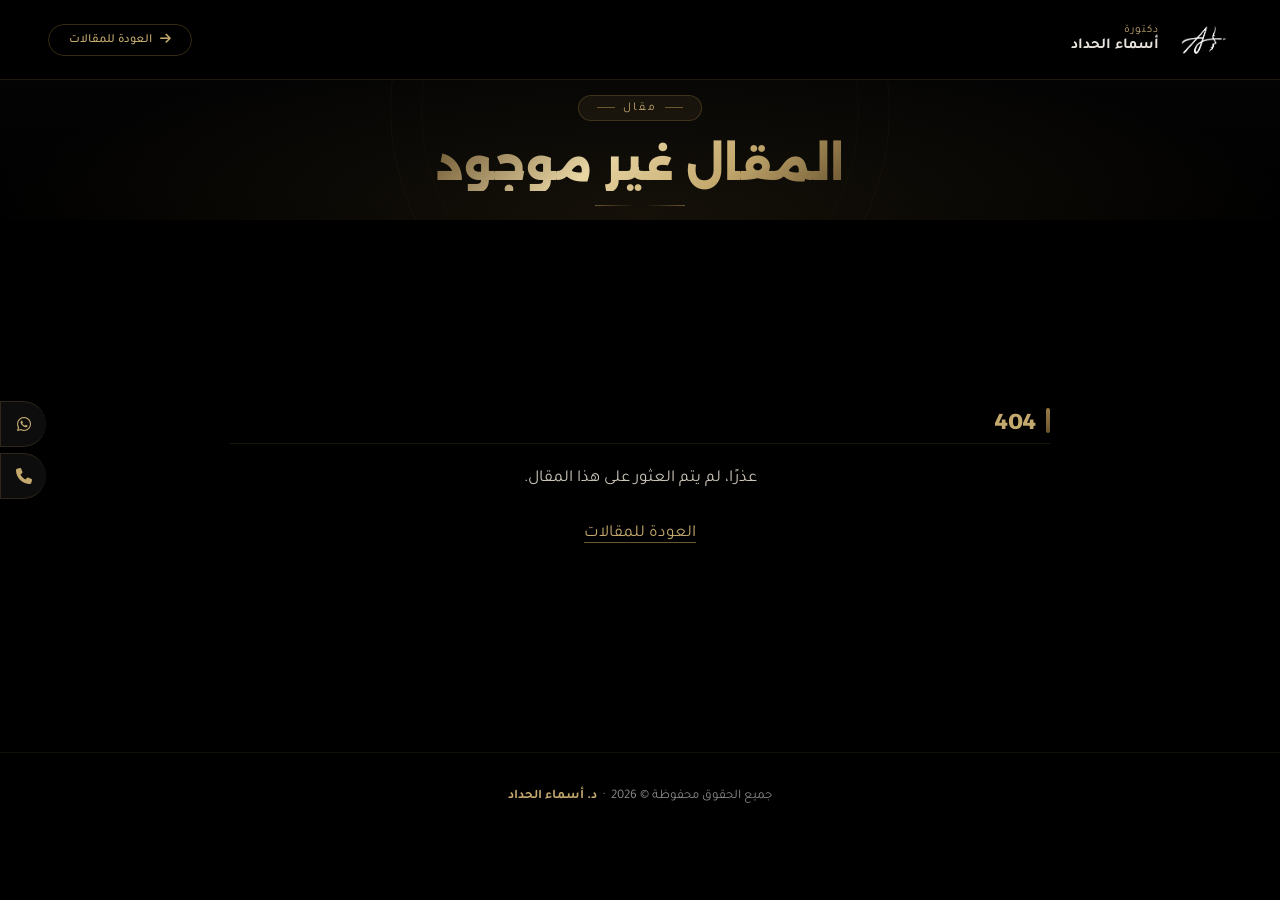
<file: article.html>
<!doctype html>
<html dir="rtl" lang="ar">
  <head>
    <meta charset="UTF-8" />
    <meta name="viewport" content="width=device-width, initial-scale=1" />
    <title>مقال – د. أسماء الحداد</title>
    <link rel="preconnect" href="https://fonts.googleapis.com" />
    <link rel="preconnect" href="https://fonts.gstatic.com" crossorigin />
    <link href="https://fonts.googleapis.com/css2?family=Tajawal:wght@300;400;500;700;800;900&family=Alexandria:wght@300;400;500;700;800;900&display=swap" rel="stylesheet" />
    <link rel="stylesheet" href="https://cdnjs.cloudflare.com/ajax/libs/font-awesome/6.5.0/css/all.min.css" crossorigin="anonymous" referrerpolicy="no-referrer" />
    <link rel="icon" href="favicon.png" type="image/x-icon" />
    <link rel="apple-touch-icon" href="apple-touch-icon.png" />
    <style>
      :root {
        --gold:  #987B43;
        --gold2: #c4a96e;
        --gold3: #6b5530;
        --goldL: #e8d5a3;
        --black: #000;
        --dark:  #0d0d0d;
        --dark2: #141414;
        --dark3: #1a1a1a;
        --text:  #e8e4dd;
        --muted: #888;
      }

      *, *::before, *::after { margin:0; padding:0; box-sizing:border-box; }
      html { scroll-behavior:smooth; overflow-x:hidden; }
      body {
        font-family: 'Tajawal', sans-serif;
        background: var(--black);
        color: var(--text);
        overflow-x: hidden;
        direction: rtl;
      }
      a { text-decoration:none; color:inherit; }
      img { max-width:100%; display:block; }
      ::-webkit-scrollbar { width:3px; }
      ::-webkit-scrollbar-track { background:var(--dark); }
      ::-webkit-scrollbar-thumb { background:var(--gold); border-radius:2px; }

      /* ───── NAV ───── */
      nav {
        position: fixed;
        top:0; left:0; right:0;
        z-index: 1000;
        padding: 0 48px;
        height: 80px;
        display: flex;
        align-items: center;
        justify-content: space-between;
        background: rgba(0,0,0,.88);
        backdrop-filter: blur(20px);
        -webkit-backdrop-filter: blur(20px);
        border-bottom: 1px solid rgba(152,123,67,.2);
      }

      .nav-logo { display:flex; align-items:center; gap:12px; }
      .nav-logo img { height:46px; object-fit:contain; }
      .nav-logo-text { display:flex; flex-direction:column; line-height:1.2; }
      .nav-logo-text span:first-child { font-size:.7rem; color:var(--gold2); letter-spacing:1px; }
      .nav-logo-text span:last-child  { font-size:.95rem; font-weight:700; }

      .nav-back {
        display: flex;
        align-items: center;
        gap: 8px;
        color: var(--gold2);
        font-size: .77rem;
        font-weight: 500;
        border: 1px solid rgba(152,123,67,.35);
        padding: 8px 20px;
        border-radius: 30px;
        transition: all .3s;
      }
      .nav-back:hover {
        background: rgba(152,123,67,.12);
        border-color: var(--gold2);
        color: #fff;
      }

      /* ───── HERO ───── */
      .art-hero {
        padding-top: 80px;
        min-height: 220px;
        display: flex;
        flex-direction: column;
        align-items: center;
        justify-content: center;
        text-align: center;
        position: relative;
        overflow: hidden;
      }

      .art-hero-bg {
        position: absolute; inset: 0;
        background:
          radial-gradient(ellipse 80% 120% at 50% 100%, rgba(152,123,67,.14) 0%, transparent 65%),
          linear-gradient(180deg, #060606 0%, #000 100%);
      }

      .art-hero-ornament {
        position: absolute;
        width: 500px; height: 500px;
        border-radius: 50%;
        border: 1px solid rgba(152,123,67,.06);
        top: 50%; left: 50%;
        transform: translate(-50%,-50%);
        pointer-events: none;
      }
      .art-hero-ornament::before {
        content: '';
        position: absolute; inset: 30px;
        border-radius: 50%;
        border: 1px solid rgba(152,123,67,.04);
      }

      .art-hero-content { position: relative; z-index: 1; padding: 0 20px; }

      .art-hero-tag {
        display: inline-flex;
        align-items: center;
        gap: 8px;
        background: rgba(152,123,67,.1);
        border: 1px solid rgba(152,123,67,.3);
        border-radius: 30px;
        padding: 5px 18px;
        font-size: .75rem;
        color: var(--gold2);
        letter-spacing: 2px;
        margin-bottom: 16px;
      }
      .art-hero-tag::before, .art-hero-tag::after {
        content: '';
        width: 18px; height: 1px;
        background: var(--gold3);
      }

      .art-hero-title {
        font-family: 'Alexandria', sans-serif;
        font-size: clamp(1.6rem, 4vw, 2.8rem);
        font-weight: 800;
        background: linear-gradient(135deg, var(--gold3) 0%, var(--goldL) 40%, var(--gold2) 70%, var(--gold3) 100%);
        -webkit-background-clip: text;
        -webkit-text-fill-color: transparent;
        background-clip: text;
        letter-spacing: .5px;
        max-width: 860px;
        margin: 0 auto;
      }

      .art-hero-divider {
        display: flex;
        align-items: center;
        justify-content: center;
        gap: 10px;
        margin-top: 14px;
      }
      .art-hero-divider::before, .art-hero-divider::after {
        content: '';
        width: 40px; height: 1px;
        background: linear-gradient(90deg, transparent, var(--gold3));
      }
      .art-hero-divider::after { transform: scaleX(-1); }

      /* ───── ARTICLE BODY ───── */
      .art-body-section {
        padding: 60px 24px 100px;
      }

      .art-body-inner {
        max-width: 860px;
        margin: 0 auto;
      }

      /* Article content typography */
      #article-content h2 {
        font-family: 'Alexandria', sans-serif;
        font-size: 1.35rem;
        font-weight: 700;
        color: var(--gold2);
        margin: 2.2em 0 .8em;
        padding-bottom: .45em;
        border-bottom: 1px solid rgba(152,123,67,.18);
        display: flex;
        align-items: center;
        gap: 10px;
      }
      #article-content h2::before {
        content: '';
        display: inline-block;
        width: 4px; height: 1.2em;
        background: linear-gradient(180deg, var(--gold), var(--gold3));
        border-radius: 2px;
        flex-shrink: 0;
      }
      #article-content h3 {
        font-family: 'Alexandria', sans-serif;
        font-size: 1.1rem;
        font-weight: 700;
        color: var(--gold2);
        margin: 1.6em 0 .6em;
      }
      #article-content p {
        font-size: 1.05rem;
        line-height: 2;
        color: #ccc5b9;
        margin-bottom: 1.3em;
      }
      #article-content ul {
        list-style: none;
        padding: 0;
        margin: .5em 0 1.5em;
      }
      #article-content ul li {
        font-size: 1rem;
        line-height: 1.85;
        color: #ccc5b9;
        padding: .55em 0 .55em 0;
        border-bottom: 1px solid rgba(152,123,67,.08);
        display: flex;
        align-items: flex-start;
        gap: 10px;
      }
      #article-content ul li::before {
        content: '◆';
        color: var(--gold);
        font-size: .55rem;
        margin-top: .6em;
        flex-shrink: 0;
      }
      #article-content strong {
        color: var(--gold2);
        font-weight: 600;
      }

      /* Not found state */
      .art-not-found {
        text-align: center;
        padding: 80px 20px;
        color: var(--muted);
      }
      .art-not-found h2 { font-size: 2rem; margin-bottom: 16px; color: var(--gold); }
      .art-not-found a { color: var(--gold2); border-bottom: 1px solid var(--gold3); }

      /* ───── SIDE BUTTONS ───── */
      .side-btns {
        position: fixed;
        left: 0; top: 50%;
        transform: translateY(-50%);
        z-index: 900;
        display: flex;
        flex-direction: column;
        gap: 6px;
      }
      .side-expand {
        display: flex;
        align-items: center;
        gap: 0;
        overflow: hidden;
        width: 46px;
        height: 46px;
        border-radius: 0 26px 26px 0;
        background: rgba(15,15,15,.9);
        border: 1px solid rgba(152,123,67,.25);
        border-right: none;
        cursor: pointer;
        transition: width .35s cubic-bezier(.4,0,.2,1), background .3s, border-color .3s;
        text-decoration: none;
        color: var(--text);
      }
      .side-expand:hover {
        width: 140px;
        background: rgba(30,30,30,.97);
        border-color: var(--gold2);
      }
      .side-icon {
        width: 44px; height: 44px;
        display: flex; align-items: center; justify-content: center;
        flex-shrink: 0;
        font-size: 1rem;
      }
      .side-gold .side-icon { color: var(--gold2); }
      .side-label, .side-contact-label {
        font-size: .75rem;
        white-space: nowrap;
        opacity: 0;
        transition: opacity .25s .05s;
        font-weight: 500;
      }
      .side-expand:hover .side-label,
      .side-expand:hover .side-contact-label { opacity: 1; }

      /* ───── FOOTER ───── */
      .footer {
        text-align: center;
        padding: 36px 20px;
        border-top: 1px solid rgba(152,123,67,.12);
        color: var(--muted);
        font-size: .82rem;
      }
      .footer strong { color: var(--gold2); font-weight: 600; }

      /* ───── RESPONSIVE ───── */
      @media (max-width:600px) {
        nav { padding: 0 16px; }
        .art-hero { min-height: 180px; }
        .art-body-section { padding: 40px 16px 80px; }
        #article-content h2 { font-size: 1.15rem; }
        #article-content p { font-size: .97rem; }
      }
    </style>
  </head>
  <body>

    <!-- SIDE BUTTONS -->
    <div class="side-btns">
      <a class="side-expand side-gold" href="https://wa.me/+966566257520" target="_blank">
        <div class="side-icon"><i class="fa-brands fa-whatsapp"></i></div>
        <span class="side-label">واتساب</span>
      </a>
      <a class="side-expand side-gold" href="tel:00966566257520">
        <div class="side-icon"><i class="fa-solid fa-phone"></i></div>
        <span class="side-label">الهاتف</span>
      </a>
    </div>

    <!-- NAV -->
    <nav>
      <div class="nav-logo">
        <img src="assets/logo.png" alt="شعار د. أسماء الحداد" />
        <div class="nav-logo-text">
          <span>دكتورة</span>
          <span>أسماء الحداد</span>
        </div>
      </div>
      <a href="index.html#articles" class="nav-back">
        <i class="fa-solid fa-arrow-right"></i>
        العودة للمقالات
      </a>
    </nav>

    <!-- HERO -->
    <div class="art-hero" id="artHero">
      <div class="art-hero-bg"></div>
      <div class="art-hero-ornament"></div>
      <div class="art-hero-content">
        <div class="art-hero-tag" id="artTag">جارٍ التحميل...</div>
        <h1 class="art-hero-title" id="artTitle"></h1>
        <div class="art-hero-divider"></div>
      </div>
    </div>

    <!-- ARTICLE BODY -->
    <section class="art-body-section">
      <div class="art-body-inner">
        <div id="article-content"></div>
      </div>
    </section>

    <!-- FOOTER -->
    <footer class="footer">
      جميع الحقوق محفوظة © 2026 &nbsp;·&nbsp; <strong>د. أسماء الحداد</strong>
    </footer>

    <script>
      const articles = [
        {
          id: 1,
          tag: "شعر • علاج",
          title: "ما هو علاج اكسوزوم للشعر؟",
          content: `
            <p>علاج الاكسوزوم للشعر هو تقنية حديثة ومتطورة تعتمد على الجزيئات النانوية المستخرجة من الخلايا الجذعية، وتحديدًا ما يُعرف بـ"الحويصلات خارج الخلية". تحتوي هذه الجزيئات على بروتينات نشطة، وعوامل نمو، وحمض نووي ريبوزي (RNA)، تعمل معًا على تحفيز بصيلات الشعر الخاملة وتنشيطها، مما يؤدي إلى تعزيز نمو الشعر وتقليل تساقطه بشكل ملحوظ. يُعدّ هذا العلاج خيارًا آمنًا وغير جراحي، ويناسب كلا الجنسين.</p>

            <h2>فوائد حقن اكسوزوم للشعر</h2>
            <ul>
              <li>تحفيز بصيلات الشعر الخاملة وإعادة تنشيطها لدعم نمو شعر جديد وكثيف</li>
              <li>تقليل معدل تساقط الشعر بشكل ملحوظ منذ الجلسات الأولى</li>
              <li>تحسين صحة فروة الرأس وتغذية الجذور من الداخل</li>
              <li>تعزيز سُمك خيوط الشعر وإضافة قوة ومرونة لها</li>
              <li>نتائج طبيعية وآمنة دون أعراض جانبية مقارنةً بالعلاجات الجراحية</li>
            </ul>

            <h2>عدد جلسات حقن الاكسوزوم للشعر</h2>
            <p>يتفاوت عدد الجلسات المطلوبة من شخص لآخر بحسب درجة تساقط الشعر وحالة فروة الرأس. في الغالب، يُوصى بثلاث إلى أربع جلسات تتوزع على مدار ثلاثة إلى أربعة أشهر، ثم جلسات صيانة دورية للمحافظة على النتائج. يحدد الطبيب المختص البروتوكول الأنسب بعد الفحص الدقيق.</p>

            <h2>ما هي أبرز الأسباب التي تؤدي إلى مشكلة تساقط الشعر؟</h2>
            <ul>
              <li><strong>العوامل الوراثية:</strong> يُعدّ الصلع الوراثي أو ما يُعرف بـ"الثعلبة الأندروجينية" من أكثر أسباب تساقط الشعر شيوعًا لدى الرجال والنساء، وينتج عن حساسية بصيلات الشعر لهرمون ديهيدروتستوستيرون (DHT).</li>
              <li><strong>الضغط النفسي:</strong> التوتر الشديد والمزمن يمكن أن يُسبّب حالة تُعرف بـ"التلوّج الدوّامي" (Telogen Effluvium)، حيث تدخل نسبة كبيرة من بصيلات الشعر في مرحلة الراحة والسقوط في آنٍ واحد.</li>
              <li><strong>سوء التغذية:</strong> نقص العناصر الغذائية الأساسية كالحديد والزنك والبيوتين وفيتامين د يُؤثر تأثيرًا مباشرًا على قوة الشعر وكثافته ومعدل نموه.</li>
            </ul>
          `
        },
        {
          id: 2,
          tag: "بشرة • عيون",
          title: "الهالات السوداء ولماذا تظهر؟",
          content: `
            <p>الهالات السوداء تحت العيون من أكثر المشكلات التجميلية شيوعًا التي تؤثر على مظهر الوجه وتُضفي عليه طابعًا من الإرهاق والكبر. تنجم هذه الهالات عن جملة من الأسباب المختلفة، وفهم السبب الجذري هو المفتاح لاختيار العلاج الأنسب والأكثر فاعلية.</p>

            <h2>أسباب ظهور الهالات السوداء</h2>
            <ul>
              <li><strong>قلة النوم والإرهاق:</strong> يُسبّب النوم غير الكافي شحوب البشرة مما يجعل الأوعية الدموية تحت جلد العين الرقيق أكثر ظهورًا وأشد قتامةً.</li>
              <li><strong>العوامل الوراثية:</strong> كثير من الأشخاص يرثون الاستعداد لظهور الهالات السوداء من أحد الوالدين، وتكون مرتبطة بسُمك الجلد أو زيادة التصبّغ.</li>
              <li><strong>التقدم في العمر:</strong> مع التقدم في السن، يفقد الجلد الكولاجين والدهون التي تدعمه، فتصبح منطقة تحت العين أكثر شفافية وأعمق تجويفًا.</li>
              <li><strong>الجفاف وقلة الترطيب:</strong> عدم شرب كميات كافية من الماء يُحدث شحوبًا وترهلًا في بشرة منطقة العين.</li>
              <li><strong>فرط التصبّغ:</strong> التعرض المفرط للشمس يحفّز الجسم على إنتاج الميلانين الزائد في منطقة حول العين، مما يُغمّق اللون.</li>
              <li><strong>الحساسية وحك العين:</strong> الحساسية تُسبّب احتقانًا في الأوعية الدموية، وحك العين يُحدث التهابًا يُعمّق لون الهالات.</li>
            </ul>

            <h2>عيادة دكتورة أسماء الحداد الأفضل لعلاج الهالات</h2>
            <p>تقدم عيادة د. أسماء الحداد حلولًا متكاملة ومتطورة لعلاج الهالات السوداء، تشمل حقن الفيلر لملء التجاويف تحت العين، وبروتوكولات تفتيح التصبّغ، وعلاجات الليزر الفراكشنال، إضافةً إلى حقن البلازما الغنية بالصفائح الدموية (PRP). يُحدد الطبيب البروتوكول المثالي بعد تقييم دقيق لحالة كل مريضة على حدة، ضمانًا لأفضل النتائج وأكثرها استدامةً.</p>
          `
        },
        {
          id: 3,
          tag: "حقن • تجميل",
          title: "الفرق بين الفيلر والبوتوكس",
          content: `
            <p>يُعدّ الفيلر والبوتوكس من أكثر إجراءات التجميل غير الجراحية شيوعًا في العالم، غير أن كثيرًا من الناس يخلطون بينهما. الحقيقة أن كلًا منهما يعمل بآلية مختلفة تمامًا ويُعالج مشكلة مختلفة، وفهم هذا الفرق ضروري لاتخاذ القرار الصحيح.</p>

            <p>البوتوكس هو مادة بروتينية مستخلصة من بكتيريا معينة، تعمل على إرخاء العضلات التي تتسبب في ظهور التجاعيد التعبيرية، كتجاعيد الجبهة وبين الحاجبين وحول العينين. أثره مؤقت يدوم ما بين ثلاثة وستة أشهر، ويحتاج إلى جلسات صيانة دورية.</p>

            <p>الفيلر في المقابل هو مادة حشو تُحقن تحت الجلد لاستعادة الحجم المفقود وملء التجاعيد والخطوط العميقة. أكثر أنواعه شيوعًا مبنيٌّ على حمض الهيالورونيك الطبيعي الموجود في الجسم أصلًا، مما يجعله آمنًا ومتوافقًا حيويًا.</p>

            <p>يُستخدم الفيلر في ملء التجاعيد النازولابيالية (خطوط الابتسامة)، وتضخيم الشفاه، وإعادة حجم الخدين، وملء الهالات السوداء تحت العيون. مدة أثره تتراوح بين ستة أشهر وعامين حسب نوع المادة المستخدمة والمنطقة المُعالَجة.</p>

            <p>في عيادة د. أسماء الحداد، يمكن الجمع بين الفيلر والبوتوكس في جلسة واحدة للحصول على نتيجة شاملة ومتوازنة تُحسّن مظهر الوجه بصورة طبيعية وجذابة. يحدد الطبيب المختص ما يناسب كل حالة بعد فحص دقيق وتقييم شامل.</p>
          `
        },
        {
          id: 4,
          tag: "عمليات • جراحة",
          title: "عمليات شفط الدهون",
          content: `
            <p>شفط الدهون هو إجراء جراحي يهدف إلى إزالة الدهون المتراكمة في مناطق محددة من الجسم لا تستجيب للحمية الغذائية والتمارين الرياضية. تُعدّ هذه العملية من أكثر العمليات التجميلية انتشارًا على مستوى العالم، وتقدمها د. أسماء الحداد بأعلى معايير الدقة والسلامة.</p>

            <p>تشمل المناطق الأكثر طلبًا لشفط الدهون: البطن والخصر، والفخذين والأرداف، والذراعين، والرقبة والذقن. يُساعد شفط الدهون في إعادة تشكيل القوام وتحقيق التناسق الجسدي المطلوب.</p>

            <p>تعتمد د. أسماء الحداد على أحدث تقنيات شفط الدهون، بما فيها الشفط بالموجات فوق الصوتية (فيزر) والشفط بالليزر، التي تتميز بدقتها في إذابة الدهون وشفطها مع الحفاظ على سلامة الأنسجة المحيطة. كذلك يتيح الليزر تحفيز الكولاجين لشد الجلد بعد إزالة الدهون.</p>

            <p>تستلزم العملية إجراء فحوصات ما قبل الجراحة والتأكد من خلو المريضة من أي موانع طبية. بعد العملية، يُنصح بارتداء ملابس ضاغطة لمدة محددة لدعم الشفاء وتحسين النتيجة النهائية. تظهر النتائج الكاملة تدريجيًا خلال أسابيع إلى أشهر مع انحسار التورم.</p>

            <p>شفط الدهون ليس بديلًا عن إنقاص الوزن، بل هو وسيلة لنحت الجسم وتحسين ملامحه بعد الوصول إلى وزن مستقر. يُنصح بالحفاظ على نمط حياة صحي بعد العملية للحفاظ على نتائجها على المدى البعيد.</p>
          `
        },
        {
          id: 5,
          tag: "عمليات • جسم",
          title: "شد البطن",
          content: `
            <p>عملية شد البطن أو "البلاستي" هي تدخل جراحي يهدف إلى إزالة الجلد والدهون الزائدة في منطقة البطن، وشد العضلات المرتخية لاستعادة بطن مشدود ومتناسق. تُعدّ هذه العملية الحل الأمثل للنساء بعد الحمل والولادة، أو لمن فقدوا كميات كبيرة من الوزن وخلّفت الترهلات أثرًا واضحًا.</p>

            <p>تتوفر عدة أنواع من عمليات شد البطن تتراوح بين الشد الكامل والشد الجزئي (الميني عبدومينوبلاستي) حسب حجم المشكلة. في الشد الكامل، تُستأصل الجلد الزائد ويُعاد توجيه السرة لموقعها الطبيعي، فيما يقتصر الشد الجزئي على الجزء السفلي من البطن.</p>

            <p>تبدأ العملية بإجراء شفط دهون مصاحب في كثير من الأحيان للحصول على أفضل تشكيل للبطن والجوانب. ثم يُزال الجلد الزائد ويُخاط الجرح بدقة للحصول على ندبة خفية داخل خط البكيني.</p>

            <p>يستغرق التعافي عادةً من أسبوعين إلى أربعة أسابيع، مع ضرورة ارتداء حزام ضاغط طوال فترة الشفاء. تظهر النتائج النهائية خلال ثلاثة إلى ستة أشهر مع تلاشي التورم وانتظام الندبات.</p>

            <p>تحرص د. أسماء الحداد على تقديم استشارة شاملة قبل العملية لتحديد النوع الأنسب لكل حالة، وضمان توقعات واقعية ونتائج تفوق التوقعات. الهدف دائمًا هو تحقيق التناسق الطبيعي واستعادة الثقة بالجسد.</p>
          `
        },
        {
          id: 6,
          tag: "نحت • رقبة",
          title: "إزالة اللغد ونحت الرقبة",
          content: `
            <p>اللغد أو الذقن المزدوجة هو تراكم للدهون في منطقة الذقن والرقبة السفلية، مما يُعطي مظهرًا يُوحي بزيادة الوزن حتى في حالة النحافة. تُقدم د. أسماء الحداد حلولًا متقدمة لإزالة اللغد ونحت الرقبة لاسترداد خط الفك الحاد والرقبة الممشوقة.</p>

            <p>تتعدد خيارات العلاج حسب حجم المشكلة؛ فبعض الحالات تُعالَج بالحقن المذيبة للدهون (ديوكسيكولات) أو بتقنية الليزر الداخلي (ليزر ليبو)، بينما تستدعي الحالات الأكثر تقدمًا تدخلًا جراحيًا بشفط الدهون الدقيق في منطقة الذقن والرقبة.</p>

            <p>في عملية نحت الرقبة الجراحية، يُجرى شق صغير جدًا تحت الذقن وخلف الأذنين، ثم يُشفط الدهون الزائد وتُشد عضلات الرقبة (البلاتيسما) للحصول على محيط أنيق ومحدد. الجروح صغيرة جدًا وخفية.</p>

            <p>فترة التعافي قصيرة نسبيًا، إذ يمكن العودة للنشاط خلال أسبوع إلى أسبوعين. يُرتدى دعامة خاصة للرقبة أو ضمادة ضاغطة لأيام معدودة لضمان أفضل شفاء وتقليل التورم.</p>

            <p>النتائج مذهلة وتبدو طبيعية جدًا؛ خط الفك يصبح أكثر حدةً، والرقبة تبدو أرق وأكثر شبابًا. تُنسّق د. أسماء الحداد هذا الإجراء أحيانًا مع شد الوجه أو الفيلر لنتيجة شاملة ومتوازنة.</p>
          `
        },
        {
          id: 7,
          tag: "شعر • حقن",
          title: "حقن الميزوثيرابي والخلايا الجذعية للشعر",
          content: `
            <p>حقن الميزوثيرابي للشعر هي تقنية علاجية تعتمد على حقن خليط متخصص من الفيتامينات والمعادن والأحماض الأمينية وعوامل النمو مباشرةً في فروة الرأس، بهدف تغذية بصيلات الشعر وتنشيطها من الداخل للحد من التساقط وتعزيز النمو.</p>

            <p>تقنية الخلايا الجذعية للشعر تأخذ العلاج إلى مستوى أعمق، إذ تعمل مكونات البلازما الغنية بالصفائح الدموية وعوامل النمو المستخرجة من خلايا الجسم على تجديد بصيلات الشعر التالفة وتحفيز الخلايا الخاملة على إنتاج شعر جديد وأكثر كثافة.</p>

            <p>تُجمع د. أسماء الحداد بين الميزوثيرابي والخلايا الجذعية في بروتوكول علاجي متكامل يُعطي نتائج أسرع وأكثر استدامةً. تبدأ النتائج بالظهور بعد الجلسة الثانية أو الثالثة، مع انخفاض واضح في معدل التساقط وزيادة في كثافة الشعر.</p>

            <p>يناسب هذا العلاج الرجال والنساء الذين يعانون من تساقط الشعر الأندروجيني، أو الناتج عن نقص التغذية أو الضغط النفسي أو الاضطرابات الهرمونية. كما يُستخدم للمحافظة على نتائج زراعة الشعر وتعزيزها.</p>

            <p>الجلسة لا تستغرق أكثر من ثلاثين إلى أربعين دقيقة وهي غير مؤلمة بشكل كبير، وتتراوح بروتوكولات العلاج بين أربع وست جلسات بفاصل زمني منتظم. يُوصى بجلسات صيانة دورية للحفاظ على النتائج.</p>
          `
        },
        {
          id: 8,
          tag: "بشرة • حقن",
          title: "ما هي إبرة السلمون؟",
          content: `
            <h2>ما هي إبرة السلمون؟</h2>
            <p>إبرة السلمون أو "PDRN" (بولي ديوكسيريبونوكليوتيد) هي حقن مستخلصة من الحمض النووي لأسماك السلمون، وتتمتع بتوافق حيوي عالٍ مع جسم الإنسان. تُستخدم هذه الحقن في الطب التجميلي لتجديد خلايا الجلد وتحفيز الكولاجين وتحسين جودة البشرة بصورة شاملة.</p>

            <h2>كيف تعمل إبرة السلمون؟</h2>
            <p>تعمل مادة PDRN على تنشيط مستقبلات نمو الأنسجة في الجلد، مما يُحفّز إنتاج الكولاجين والإيلاستين الجديدين. كذلك تُعزز الدورة الدموية في الطبقات العميقة للجلد وتُسرّع عملية تجديد الخلايا، مما يُظهر بشرة أكثر نضارةً وإشراقًا.</p>

            <h2>ما هي فوائد حقن السلمون؟</h2>
            <ul>
              <li>تحفيز إنتاج الكولاجين الطبيعي وتحسين مرونة الجلد</li>
              <li>تفتيح البشرة والتخلص من البقع الداكنة والتصبغات</li>
              <li>تقليل التجاعيد الدقيقة وخطوط التعبير</li>
              <li>ترطيب عميق للجلد من الداخل</li>
              <li>تحسين نسيج البشرة وملمسها وتوحيد لونها</li>
              <li>تسريع التعافي والشفاء بعد الإجراءات التجميلية الأخرى</li>
              <li>علاج الهالات السوداء تحت العيون</li>
              <li>تقليل الندوب الخفيفة وآثار حب الشباب</li>
              <li>تعزيز إشراق البشرة ومنحها توهجًا طبيعيًا</li>
            </ul>

            <h2>ما هي خطوات إجراء إبرة السلمون؟</h2>
            <ul>
              <li>تنظيف البشرة جيدًا وتحضيرها للإجراء</li>
              <li>تطبيق كريم تخدير موضعي لمدة كافية لضمان الراحة</li>
              <li>حقن مادة PDRN في مناطق محددة من الوجه باستخدام إبر دقيقة جدًا</li>
              <li>تطبيق مرطب ومهدئ على البشرة وإعطاء تعليمات ما بعد الإجراء</li>
            </ul>

            <h2>هل هناك آثار جانبية بعد الحقن؟</h2>
            <ul>
              <li>احمرار خفيف وتورم طفيف في مواضع الحقن يزول خلال ساعات</li>
              <li>ندرة نقاط دم صغيرة في مواضع الإبر تختفي سريعًا</li>
              <li>الإبرة آمنة جدًا ولا توجد آثار جانبية خطيرة موثقة عند الاستخدام الطبي السليم</li>
            </ul>

            <h2>نصائح بعد حقن إبرة السلمون</h2>
            <ul>
              <li>تجنب التعرض للشمس المباشرة لمدة 24 ساعة على الأقل بعد الجلسة</li>
              <li>الابتعاد عن الماء الساخن والبيئات عالية الحرارة لأول 24 ساعة</li>
              <li>تطبيق واقي الشمس بانتظام للحماية وتعزيز نتائج العلاج</li>
              <li>ترطيب البشرة جيدًا وشرب كميات كافية من الماء</li>
              <li>الالتزام بمواعيد الجلسات وفق التوصيات لضمان أفضل النتائج</li>
            </ul>

            <p>إبرة السلمون خيار ممتاز لمن يرغبن في تجديد بشرتهن بطريقة طبيعية وآمنة وفعّالة. تقدم عيادة د. أسماء الحداد هذا العلاج ضمن بروتوكولات تجميلية متكاملة مصممة خصيصًا لكل مريضة.</p>
          `
        },
        {
          id: 9,
          tag: "تجميل • خيوط",
          title: "خيوط شد الوجه والرقبة",
          content: `
            <p>خيوط شد الوجه والرقبة هي تقنية تجميلية غير جراحية تعتمد على خيوط قابلة للامتصاص تُزرع تحت الجلد لرفع الأنسجة المترهلة وإعادة ملامح الوجه إلى مكانها الصحيح. تُعدّ هذه التقنية الحل الوسط بين الكريمات المرطبة والعمليات الجراحية الكاملة.</p>

            <p>تعمل الخيوط بطريقتين؛ الأولى آنية عبر رفع الأنسجة ميكانيكيًا، والثانية تدريجية عبر تحفيز الجسم على إنتاج كولاجين جديد حول الخيوط. مع ذوبان الخيوط تدريجيًا على مدى أشهر، يبقى الكولاجين الجديد داعمًا للبشرة ومانحًا لها الشد والنضارة.</p>

            <p>تناسب خيوط الشد منطقة الخدين والهالة الوجنية وخط الفك والرقبة. تُجرى الإجراءات بتخدير موضعي فقط وتستغرق من ثلاثين إلى ستين دقيقة، ويمكن العودة لممارسة الأنشطة اليومية الخفيفة في اليوم التالي.</p>

            <p>مدة أثر خيوط الشد تتراوح بين سنة وعامين حسب نوع الخيوط ومرحلة ترهل الجلد وعمر المريضة. يمكن تكرار الجلسة عند الحاجة، ولا تُغلق الباب أمام أي خيار علاجي آخر مستقبلًا.</p>

            <p>في عيادة د. أسماء الحداد، تُستخدم أفضل أنواع الخيوط المعتمدة عالميًا، وتُدمج هذه التقنية أحيانًا مع الفيلر أو البوتوكس لنتيجة رفع شاملة ومتوازنة تُوحي بعشر سنوات أقل. يسبق الإجراء تقييم دقيق لضمان ملاءمته لكل حالة.</p>

            <p>تُعدّ خيوط الشد الخيار المثالي للمرأة في عمر الثلاثين وما فوق التي تبحث عن تجديد ملامحها دون التعرض لمخاطر الجراحة أو وقت التعافي الطويل.</p>
          `
        },
        {
          id: 10,
          tag: "تجميل • علاج",
          title: "بوتوكس التعرق: الحل النهائي لمشكلة التعرق الزائد",
          content: `
            <p>التعرق الزائد أو "فرط التعرق" مشكلة تؤثر على جودة حياة كثير من الأشخاص وتُسبب لهم إحراجًا اجتماعيًا مستمرًا. بوتوكس التعرق هو علاج فعّال وآمن يعتمد على حقن مادة البوتولينوم توكسين في مناطق التعرق الزائد لتثبيط إشارات الأعصاب التي تُحفّز الغدد العرقية.</p>

            <p>يُستخدم بوتوكس التعرق في معالجة التعرق الزائد في الإبطين (الإبط) بشكل رئيسي، وكذلك في الكفين والقدمين والجبهة. يبدأ الأثر بالظهور خلال أسبوع إلى أسبوعين من الجلسة ويستمر من ستة إلى اثني عشر شهرًا حسب كل شخص.</p>

            <p>الإجراء سريع ولا يستغرق أكثر من ثلاثين دقيقة، ويتم تحت تخدير موضعي أو بدونه. عدد الحقن يتراوح بين خمس عشرة وعشرين حقنة صغيرة جدًا في المنطقة المعالجة، موزعة بشكل منتظم لضمان التغطية الكاملة.</p>

            <p>لا توجد آثار جانبية تُذكر في معظم الحالات. قد يحدث ألم خفيف في مواضع الحقن وكدمات بسيطة تزول سريعًا. لا يمنع بوتوكس التعرق الجسم من تنظيم حرارته؛ لأن الإجراء يُعالج منطقة محدودة فقط.</p>

            <p>يُشترط لنجاح النتيجة تشخيص دقيق للسبب الجذري لفرط التعرق؛ فإذا كان الأمر مرضيًا يستدعي علاجًا داخليًا، لا يكفي البوتوكس وحده. د. أسماء الحداد تُقيّم كل حالة بشكل معمّق قبل تحديد البروتوكول المناسب.</p>

            <p>بوتوكس التعرق غيّر حياة آلاف المرضى حول العالم وأعاد لهم ثقتهم وارتياحهم الاجتماعي. إذا كنتِ تعانين من هذه المشكلة، فلا تترددي في استشارة د. أسماء الحداد للحصول على الحل الأنسب لحالتك.</p>
          `
        },
        {
          id: 11,
          tag: "بشرة • علاج",
          title: "علاج حب الشباب: خطوات فعالة لبشرة نقية وصحية",
          content: `
            <p>حب الشباب من أكثر مشكلات البشرة شيوعًا وتأثيرًا على الثقة بالنفس، ويُصيب مختلف الأعمار وليس فقط المراهقين. الفهم الصحيح للأسباب واختيار العلاج المناسب هو مفتاح البشرة النقية والصحية المستدامة.</p>

            <p>تبدأ خطوات العلاج الفعّال بتقييم نوع البشرة وأسباب ظهور حب الشباب؛ هل هو هرموني أم بكتيري أم مرتبط بالعناية البشرية الخاطئة؟ بناءً على ذلك تُصمَّم خطة علاجية شخصية تجمع بين العلاجات الموضعية والإجراءات الطبية.</p>

            <p>من أبرز علاجات حب الشباب المتقدمة: الليزر الكربوني (الكربون بيل) الذي يُقلّل إفراز الدهون ويُطهّر مسام البشرة، والتقشير الكيميائي المتخصص الذي يُجدد طبقات الجلد ويُقلّل ظهور البثور. كذلك تُستخدم الضوء الأزرق والعلاج الضوئي الديناميكي لقتل البكتيريا المسببة للحبوب.</p>

            <p>الفراكشنال ليزر وحقن PRP يُعالجان آثار حب الشباب والندوب المتخلفة عنه، بينما تُستخدم الحقن الموضعية لعلاج الحبوب الكيسية الكبيرة سريعًا وبدون ندوب. يشمل البروتوكول دائمًا إرشادات للعناية اليومية بالمنزل.</p>

            <p>الاستمرارية هي مفتاح النجاح في علاج حب الشباب؛ لا يكفي علاج واحد بل يحتاج الأمر إلى بروتوكول منتظم وصبر. تُلاحظ معظم المريضات تحسنًا واضحًا بعد أربع إلى ست جلسات بحسب درجة المشكلة.</p>

            <p>في عيادة د. أسماء الحداد، يُقدَّم برنامج شامل لعلاج حب الشباب وآثاره يجمع بين أحدث التقنيات والإرشادات الغذائية ومنتجات العناية المناسبة، لضمان بشرة نقية وصحية ومضيئة على المدى الطويل.</p>
          `
        },
        {
          id: 12,
          tag: "حقن • كولاجين",
          title: "الفيلر والبوتوكس: أكثر من تجميل.. تحفيز طبيعي للكولاجين",
          content: `
            <p>كثيرون يظنون أن الفيلر والبوتوكس مجرد "حشو" مؤقت يزول مع الوقت دون أن يترك أثرًا. الحقيقة العلمية تقول عكس ذلك تمامًا؛ فكلا العلاجين يحفّزان الجسم على إنتاج الكولاجين الطبيعي ويُسهمان في تحسين جودة الجلد على المدى البعيد.</p>

            <p>حمض الهيالورونيك المستخدم في الفيلر لا يكتفي بملء التجاعيد آنيًا، بل يستقطب جزيئات الماء إلى الطبقات العميقة من الجلد ويحفّز الخلايا الإنتاجية (الفيبروبلاست) على بناء الكولاجين الجديد. وعند ذوبانه تدريجيًا، يترك خلفه بنية جلدية أكثر امتلاءً وحيوية.</p>

            <p>البوتوكس بدوره يُسهم في تحسين جودة الجلد من خلال تقليل الحركة العضلية المتكررة التي تُسبّب تكسّر الكولاجين الموجود. الجلد المرتاح ينتج كولاجينًا أفضل ويحافظ عليه لفترة أطول، مما يُعطي مظهرًا أكثر شبابًا بشكل تدريجي ومستدام.</p>

            <p>الدراسات العلمية أثبتت أن الاستخدام المنتظم للفيلر والبوتوكس بجرعات محافظة على مدى سنوات يُؤدي إلى تحسن ملحوظ في كثافة الكولاجين وسُمك الجلد وتحسين نضارته، مقارنةً بمن لم يتلقّوا أي علاج.</p>

            <p>المفتاح هو الجرعة الصحيحة والتوقيت المناسب والطبيب المؤهل. الإفراط في الحقن يُعطي مظهرًا غير طبيعي ويُضر بالكولاجين، بينما الكميات المحسوبة بعناية تُحقق تناغمًا طبيعيًا ونتائج مستدامة.</p>

            <p>د. أسماء الحداد تعتمد فلسفة "التجميل الذكي" التي تركّز على تحفيز موارد الجلد الطبيعية قبل اللجوء إلى التدخل الإضافي، لضمان نتائج تبدو طبيعية وتدوم أطول مدة ممكنة.</p>
          `
        },
        {
          id: 13,
          tag: "شعر • علاج",
          title: "أسباب شائعة لتساقط الشعر يجب تجنبها",
          content: `
            <p>تساقط الشعر مشكلة تُقلق الكثيرين، وفي حين تكون الأسباب الوراثية والهرمونية خارج سيطرتنا أحيانًا، فإن كثيرًا من الأسباب الشائعة يمكن تجنبها أو علاجها بتغييرات بسيطة في نمط الحياة والعناية.</p>

            <p>الإفراط في تعريض الشعر للحرارة من أبرز الأسباب المُتجاهلة؛ استخدام السشوار والكاوي والمستقيم بدرجات حرارة عالية يُضعف بنية الشعر ويُجعله أكثر هشاشةً وعرضةً للكسر والتساقط. الحل هو استخدام الحرارة المعتدلة مع واقٍ حراري دائمًا.</p>

            <p>الأنظمة الغذائية القاسية وبرامج الحمية المتشددة تُحرم الجسم من العناصر الغذائية الضرورية لبناء خيوط الشعر القوية. نقص البروتين والحديد والزنك والبيوتين لفترات طويلة يُسبّب تساقطًا ملحوظًا.</p>

            <p>ربط الشعر بشكل ضيق جدًا بصفة منتظمة يُسبّب ما يُعرف بـ"الثعلبة الجرّية"، حيث تُسحب بصيلات الشعر من جذورها تدريجيًا. الضفائر الضيقة والإكستنشن الثقيل من أبرز المسببات.</p>

            <p>الإجهاد المزمن يُسبّب خللًا هرمونيًا يُهيّئ البيئة لتساقط الشعر الحاد. الضغط النفسي يُنبّه الجسم إلى حالة طوارئ فيُعيد توزيع الموارد بعيدًا عن نمو الشعر الذي يُعدّه "غير ضروري".</p>

            <p>المنتجات الكيميائية كالصبغات والفردة الدائمة وغيرها، إذا استُخدمت بشكل متكرر دون فترات راحة كافية، تُضعف قشرة الشعر وتُسبّب تقصفه وتساقطه. يُوصى باستخدام منتجات عالية الجودة وإعطاء الشعر فترات راحة بين الإجراءات الكيميائية.</p>

            <p>تُقدم د. أسماء الحداد استشارات متكاملة لتشخيص أسباب تساقط الشعر ووضع خطة علاجية مخصصة تجمع بين الحلول الطبية والتوجيهات اليومية للحصول على شعر صحي وكثيف.</p>
          `
        },
        {
          id: 14,
          tag: "بشرة • حب الشباب",
          title: "حب الشباب، أسبابه وطرق علاجه",
          content: `
            <p>حب الشباب هو حالة جلدية شائعة تنشأ عندما تنسد مسام الجلد بالزيوت والخلايا الميتة والبكتيريا. يظهر على شكل بثور وحبوب ورؤوس سوداء وبيضاء، وقد يمتد إلى الظهر والصدر والكتفين. يُصيب حب الشباب جميع الأعمار وإن كان أكثر شيوعًا في مرحلة المراهقة.</p>

            <h2>حب الشباب وحفر الوجه</h2>
            <p>من أخطر مضاعفات حب الشباب هي الندوب الغائرة "حفر الوجه" التي تنجم عن العبث بالحبوب وعصرها أو عن التهاب حاد دون علاج مناسب. هذه الندوب تُترك آثارًا دائمة في الجلد وتحتاج إلى علاجات متخصصة كالفراكشنال ليزر وحقن PRP والمواد الحاشية لردم هذه التجاويف واستعادة ملمس الجلد الطبيعي.</p>

            <h2>أسباب مشكلة حب الشباب</h2>
            <p>تتعدد أسباب حب الشباب وتتشابك فيما بينها؛ في مقدمتها التغيرات الهرمونية في فترة البلوغ أو الحيض أو الحمل التي تُحفّز الغدد الدهنية على إفراز مزيد من الزيوت. كذلك تلعب البكتيريا (Propionibacterium acnes) دورًا محوريًا في تحوّل الاحتقانات البسيطة إلى التهابات مؤلمة. الضغط النفسي المزمن يُفاقم الحالة عبر زيادة إفراز الكورتيزول الذي يُحفّز الغدد الدهنية. أيضًا الأنظمة الغذائية الغنية بالسكريات والألبان قد تُسهم في تفاقم حب الشباب لدى بعض الأشخاص. أما استخدام منتجات العناية غير الملائمة لنوع البشرة فقد يُسد المسام ويُهيئ بيئة مثالية لنمو البكتيريا.</p>

            <h2>ما هي أفضل طرق علاج حب الشباب؟</h2>
            <p>تتدرج خيارات علاج حب الشباب من الأبسط إلى الأكثر تخصصًا حسب درجة الحالة. الحالات الخفيفة قد تستجيب للمنتجات الموضعية المحتوية على بنزويل بيروكسيد أو حمض الساليسيليك أو الريتينويد. الحالات المتوسطة تحتاج إلى مضادات حيوية موضعية أو فموية جنبًا إلى جنب مع علاجات المسام.</p>

            <h3>الفراكشنال ليزر</h3>
            <p>يُعدّ الفراكشنال ليزر من أبرز تقنيات علاج حب الشباب وآثاره في آنٍ واحد؛ يعمل على تجديد طبقات الجلد العميقة، وتقليل نشاط الغدد الدهنية، وتحفيز الكولاجين لردم الندوب. يحتاج المريض عادةً من ثلاث إلى خمس جلسات للحصول على نتيجة مُرضية، مع فترة تعافٍ قصيرة نسبيًا. في عيادة د. أسماء الحداد، يُدمج الفراكشنال ليزر ضمن بروتوكول شامل يشمل تنظيفًا للبشرة وتقشيرًا كيميائيًا وحقن PRP لنتائج أسرع وأكثر شمولًا.</p>
          `
        }
      ];

      // Load article
      const params = new URLSearchParams(window.location.search);
      const id = parseInt(params.get('id'), 10);
      const article = articles.find(a => a.id === id);

      if (article) {
        document.title = article.title + ' – د. أسماء الحداد';
        document.getElementById('artTag').textContent = article.tag;
        document.getElementById('artTitle').textContent = article.title;
        document.getElementById('article-content').innerHTML = article.content;
      } else {
        document.getElementById('artTag').textContent = 'مقال';
        document.getElementById('artTitle').textContent = 'المقال غير موجود';
        document.getElementById('article-content').innerHTML = `
          <div class="art-not-found">
            <h2>404</h2>
            <p>عذرًا، لم يتم العثور على هذا المقال.</p>
            <p style="margin-top:16px;"><a href="index.html#articles">العودة للمقالات</a></p>
          </div>
        `;
      }
    </script>
  </body>
</html>
</file>
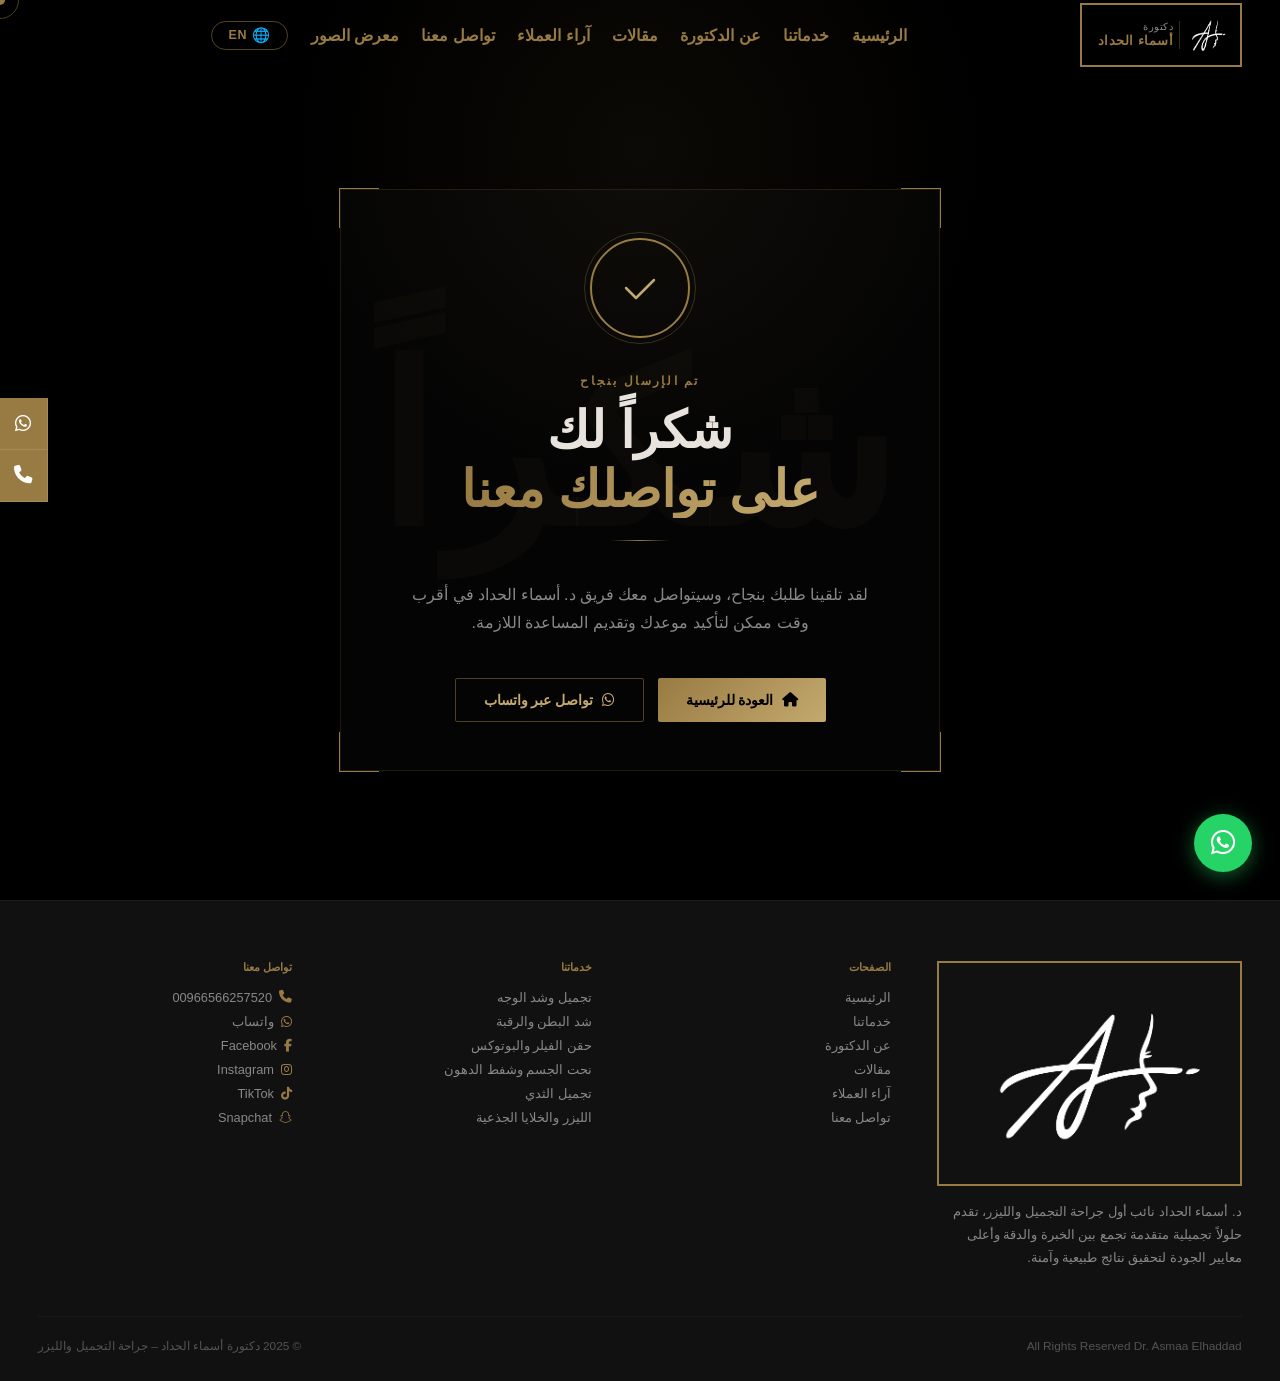
<file: thankyou.html>
<!doctype html>
<html dir="rtl" lang="ar">
  <head>
    <meta charset="UTF-8" />
    <meta name="viewport" content="width=device-width, initial-scale=1" />
    <title>شكراً لك – دكتورة أسماء الحداد</title>
    <link
      href="https://fonts.googleapis.com/css2?family=Tajawal:wght@300;400;500;700;800;900&family=Alexandria:wght@300;400;500;700;800;900&display=swap"
      rel="stylesheet"
    />
    <link rel="preconnect" href="https://fonts.googleapis.com">
    <link rel="preconnect" href="https://fonts.gstatic.com" crossorigin>
    <link rel="preconnect" href="https://cdnjs.cloudflare.com">
    <link rel="dns-prefetch" href="https://cdnjs.cloudflare.com">
    <link rel="stylesheet" href="style.css">
    <link rel="stylesheet" href="https://cdnjs.cloudflare.com/ajax/libs/font-awesome/6.5.0/css/all.min.css" crossorigin="anonymous" referrerpolicy="no-referrer" />
    <link rel="icon" href="favicon.png" type="image/x-icon" />
    <link rel="apple-touch-icon" href="apple-touch-icon.png" />
    <style>
      .thankyou-sec {
        min-height: 100vh;
        display: flex;
        align-items: center;
        justify-content: center;
        background: var(--black);
        position: relative;
        overflow: hidden;
        padding: 120px 24px 60px;
      }

      .thankyou-sec::before {
        content: '';
        position: absolute;
        top: -200px;
        left: 50%;
        transform: translateX(-50%);
        width: 700px;
        height: 700px;
        background: radial-gradient(circle, rgba(152,123,67,0.08) 0%, transparent 70%);
        pointer-events: none;
      }

      .ty-watermark {
        position: absolute;
        top: 50%;
        left: 50%;
        transform: translate(-50%, -50%);
        font-size: clamp(80px, 18vw, 220px);
        font-weight: 900;
        color: rgba(152,123,67,0.04);
        white-space: nowrap;
        pointer-events: none;
        user-select: none;
        letter-spacing: 0.05em;
      }

      .ty-box {
        position: relative;
        z-index: 2;
        text-align: center;
        max-width: 600px;
        width: 100%;
      }

      .ty-icon-wrap {
        margin: 0 auto 36px;
        width: 100px;
        height: 100px;
        border-radius: 50%;
        border: 2px solid #987b43;
        display: flex;
        align-items: center;
        justify-content: center;
        position: relative;
        animation: ty-ring 0.8s ease forwards;
      }

      .ty-icon-wrap::before {
        content: '';
        position: absolute;
        inset: -8px;
        border-radius: 50%;
        border: 1px solid rgba(196,169,110,0.25);
        animation: ty-ring 1.2s ease forwards;
      }

      @keyframes ty-ring {
        from { opacity: 0; transform: scale(0.6); }
        to   { opacity: 1; transform: scale(1); }
      }

      .ty-icon-wrap svg {
        width: 44px;
        height: 44px;
        stroke: #c4a96e;
        stroke-width: 2.5;
        stroke-linecap: round;
        stroke-linejoin: round;
        fill: none;
        animation: ty-check 0.6s 0.5s ease both;
      }

      @keyframes ty-check {
        from { opacity: 0; transform: scale(0.5); }
        to   { opacity: 1; transform: scale(1); }
      }

      .ty-tag {
        font-size: 0.75rem;
        letter-spacing: 0.18em;
        color: #987b43;
        text-transform: uppercase;
        margin-bottom: 14px;
        font-weight: 600;
        animation: ty-fade 0.7s 0.3s ease both;
      }

      .ty-title {
        font-size: clamp(2rem, 6vw, 3.2rem);
        font-weight: 800;
        color: var(--text);
        line-height: 1.15;
        margin-bottom: 20px;
        animation: ty-fade 0.7s 0.4s ease both;
      }

      .ty-title span {
        background: linear-gradient(90deg, #987b43, #c4a96e);
        -webkit-background-clip: text;
        -webkit-text-fill-color: transparent;
        background-clip: text;
      }

      .ty-desc {
        color: var(--muted);
        font-size: 1rem;
        line-height: 1.8;
        max-width: 460px;
        margin: 0 auto 40px;
        animation: ty-fade 0.7s 0.5s ease both;
      }

      @keyframes ty-fade {
        from { opacity: 0; transform: translateY(20px); }
        to   { opacity: 1; transform: translateY(0); }
      }

      .ty-divider {
        width: 60px;
        height: 1px;
        background: linear-gradient(90deg, transparent, #987b43, transparent);
        margin: 0 auto 40px;
        animation: ty-fade 0.7s 0.55s ease both;
      }

      .ty-actions {
        display: flex;
        gap: 14px;
        justify-content: center;
        flex-wrap: wrap;
        animation: ty-fade 0.7s 0.65s ease both;
      }

      .ty-btn {
        display: inline-flex;
        align-items: center;
        gap: 8px;
        padding: 13px 28px;
        border-radius: 2px;
        font-size: 0.9rem;
        font-weight: 600;
        cursor: pointer;
        transition: all 0.3s;
        text-decoration: none;
        font-family: var(--font);
      }

      .ty-btn-primary {
        background: linear-gradient(135deg, #987b43, #c4a96e);
        color: #000;
        border: none;
      }

      .ty-btn-primary:hover {
        transform: translateY(-2px);
        box-shadow: 0 8px 24px rgba(152,123,67,0.35);
      }

      .ty-btn-outline {
        background: transparent;
        color: #c4a96e;
        border: 1px solid rgba(152,123,67,0.5);
      }

      .ty-btn-outline:hover {
        border-color: #c4a96e;
        background: rgba(152,123,67,0.06);
        transform: translateY(-2px);
      }

      /* Corner decorations */
      .ty-corner {
        position: absolute;
        width: 40px;
        height: 40px;
        pointer-events: none;
      }
      .ty-corner.tl { top: -2px; right: -2px; border-top: 1px solid #987b43; border-right: 1px solid #987b43; }
      .ty-corner.tr { top: -2px; left: -2px; border-top: 1px solid #987b43; border-left: 1px solid #987b43; }
      .ty-corner.bl { bottom: -2px; right: -2px; border-bottom: 1px solid #987b43; border-right: 1px solid #987b43; }
      .ty-corner.br { bottom: -2px; left: -2px; border-bottom: 1px solid #987b43; border-left: 1px solid #987b43; }

      .ty-card-border {
        position: relative;
        padding: 48px 40px;
        border: 1px solid rgba(152,123,67,0.18);
        background: rgba(255,255,255,0.015);
      }

      @media (max-width: 480px) {
        .ty-card-border { padding: 36px 20px; }
        .ty-actions { flex-direction: column; align-items: center; }
        .ty-btn { width: 100%; justify-content: center; }
      }
    </style>
  </head>
  <body>
    <!-- PRELOADER -->
    <div id="preloader">
      <div class="pre-logo">Dr. Asmaa Elhaddad</div>
      <div class="pre-bar"><span></span></div>
    </div>

    <!-- CURSOR -->
    <div class="cur" id="cur"></div>
    <div class="cur-ring" id="crng"></div>

    <!-- SIDE BUTTONS -->
    <div class="side-btns">
      <a class="side-expand side-gold" href="https://wa.me/+966566257520" target="_blank">
        <div class="side-icon"><i class="fa-brands fa-whatsapp"></i></div>
        <span class="side-label">واتساب</span>
      </a>
      <a class="side-expand side-gold" href="tel:00966566257520">
        <div class="side-icon"><i class="fa-solid fa-phone"></i></div>
        <span class="side-label">الهاتف</span>
      </a>
    </div>

    <!-- HEADER -->
    <header id="hdr">
      <div class="hdr-logo">
        <div class="hdr-logo-text">
          <img src="assets/logo.png" alt="دكتورة أسماء الحداد">
        </div>
        <div class="hdr-logo-name">
          <span class="hdr-n1">دكتورة</span>
          <span class="hdr-n2">أسماء الحداد</span>
        </div>
      </div>
      <nav>
        <a href="index.html">الرئيسية</a>
        <a href="index.html#services">خدماتنا</a>
        <a href="index.html#about">عن الدكتورة</a>
        <a href="index.html#articles">مقالات</a>
        <a href="index.html#reviews">آراء العملاء</a>
        <a href="index.html#contact">تواصل معنا</a>
        <a href="gallery.html">معرض الصور</a>
        <a class="lang-btn" href="index-en.html"><span class="lang-flag">🌐</span> EN</a>
      </nav>
      <div class="hamburger" id="hbg"><span></span><span></span></div>
    </header>

    <div class="mobile-nav" id="mnav">
      <a href="index.html">الرئيسية</a>
      <a href="index.html#services">خدماتنا</a>
      <a href="index.html#about">عن الدكتورة</a>
      <a href="index.html#articles">مقالات</a>
      <a href="index.html#reviews">آراء العملاء</a>
      <a href="index.html#contact">تواصل معنا</a>
      <a href="gallery.html">معرض الصور</a>
      <a class="lang-btn" href="index-en.html" style="margin-top:10px;align-self:center;"><span class="lang-flag">🌐</span> English</a>
    </div>

    <!-- THANK YOU SECTION -->
    <section class="thankyou-sec">
      <div class="ty-watermark">شكراً</div>

      <div class="ty-box rev">
        <div class="ty-card-border">
          <div class="ty-corner tl"></div>
          <div class="ty-corner tr"></div>
          <div class="ty-corner bl"></div>
          <div class="ty-corner br"></div>

          <div class="ty-icon-wrap">
            <svg viewBox="0 0 44 44">
              <polyline points="8,22 18,32 36,14" />
            </svg>
          </div>

          <div class="ty-tag">تم الإرسال بنجاح</div>

          <h1 class="ty-title">
            شكراً لك<br>
            <span>على تواصلك معنا</span>
          </h1>

          <div class="ty-divider"></div>

          <p class="ty-desc">
            لقد تلقينا طلبك بنجاح، وسيتواصل معك فريق د. أسماء الحداد في أقرب وقت ممكن لتأكيد موعدك وتقديم المساعدة اللازمة.
          </p>

          <div class="ty-actions">
            <a href="index.html" class="ty-btn ty-btn-primary">
              <i class="fa-solid fa-house"></i>
              العودة للرئيسية
            </a>
            <a href="https://wa.me/+966566257520" target="_blank" class="ty-btn ty-btn-outline">
              <i class="fa-brands fa-whatsapp"></i>
              تواصل عبر واتساب
            </a>
          </div>
        </div>
      </div>
    </section>

    <!-- FOOTER -->
    <footer>
      <div class="f-grid rev">
        <div>
          <div class="f-logo-box">
            <img src="assets/logo.png" alt="">
          </div>
          <p class="f-brand-txt">
            د. أسماء الحداد نائب أول جراحة التجميل والليزر، تقدم حلولاً تجميلية
            متقدمة تجمع بين الخبرة والدقة وأعلى معايير الجودة لتحقيق نتائج
            طبيعية وآمنة.
          </p>
        </div>
        <div class="f-col">
          <h4>الصفحات</h4>
          <ul>
            <li><a href="index.html#home">الرئيسية</a></li>
            <li><a href="index.html#services">خدماتنا</a></li>
            <li><a href="index.html#about">عن الدكتورة</a></li>
            <li><a href="index.html#articles">مقالات</a></li>
            <li><a href="index.html#reviews">آراء العملاء</a></li>
            <li><a href="index.html#contact">تواصل معنا</a></li>
          </ul>
        </div>
        <div class="f-col">
          <h4>خدماتنا</h4>
          <ul>
            <li><a href="index.html#services">تجميل وشد الوجه</a></li>
            <li><a href="index.html#services">شد البطن والرقبة</a></li>
            <li><a href="index.html#services">حقن الفيلر والبوتوكس</a></li>
            <li><a href="index.html#services">نحت الجسم وشفط الدهون</a></li>
            <li><a href="index.html#services">تجميل الثدي</a></li>
            <li><a href="index.html#services">الليزر والخلايا الجذعية</a></li>
          </ul>
        </div>
        <div class="f-col">
          <h4>تواصل معنا</h4>
          <ul>
            <li>
              <i class="fi fa-solid fa-phone"></i>
              <a href="tel:00966566257520">00966566257520</a>
            </li>
            <li>
              <i class="fi fa-brands fa-whatsapp"></i>
              <a href="https://wa.me/+966566257520" target="_blank">واتساب</a>
            </li>
            <li>
              <i class="fi fa-brands fa-facebook-f"></i>
              <a href="https://www.facebook.com/DrAsmaaElhaddad" target="_blank">Facebook</a>
            </li>
            <li>
              <i class="fi fa-brands fa-instagram"></i>
              <a href="https://www.instagram.com/dr.asmaaelhaddad/" target="_blank">Instagram</a>
            </li>
            <li>
              <i class="fi fa-brands fa-tiktok"></i>
              <a href="https://www.tiktok.com/@dr.asmaa.mohammed" target="_blank">TikTok</a>
            </li>
            <li>
              <i class="fi fa-brands fa-snapchat"></i>
              <a href="https://www.snapchat.com/@asmaa_091272" target="_blank">Snapchat</a>
            </li>
          </ul>
        </div>
      </div>
      <div class="f-bottom">
        <span>All Rights Reserved Dr. Asmaa Elhaddad</span>
        <span>© 2025 دكتورة أسماء الحداد – جراحة التجميل والليزر</span>
      </div>
    </footer>

    <!-- WHATSAPP FLOATING BUTTON -->
    <a class="wa-fab" href="https://wa.me/+966566257520" target="_blank" aria-label="واتساب">
      <i class="fa-brands fa-whatsapp"></i>
    </a>

    <script>
      // PRELOADER
      window.addEventListener("load", () =>
        setTimeout(() => {
          document.getElementById("preloader").classList.add("hide");
          document.body.classList.add("loaded");
        }, 1200),
      );

      // CURSOR
      if (window.matchMedia("(hover: hover) and (pointer: fine)").matches) {
        const cur = document.getElementById("cur"),
          crng = document.getElementById("crng");
        let cx = 0, cy = 0, rx = 0, ry = 0;
        document.addEventListener("mousemove", (e) => { cx = e.clientX; cy = e.clientY; }, { passive: true });
        (function loop() {
          cur.style.left = cx + "px";
          cur.style.top = cy + "px";
          rx += (cx - rx) * 0.13;
          ry += (cy - ry) * 0.13;
          crng.style.left = rx + "px";
          crng.style.top = ry + "px";
          requestAnimationFrame(loop);
        })();
      }

      // HEADER SCROLL
      const hdr = document.getElementById("hdr");
      window.addEventListener("scroll", () => {
        hdr.classList.toggle("scrolled", scrollY > 50);
      }, { passive: true });

      // HAMBURGER
      const hbg = document.getElementById("hbg"),
        mnav = document.getElementById("mnav");
      hbg.addEventListener("click", () => {
        hbg.classList.toggle("open");
        mnav.classList.toggle("open");
      });
      mnav.querySelectorAll("a").forEach((a) =>
        a.addEventListener("click", () => {
          hbg.classList.remove("open");
          mnav.classList.remove("open");
        }),
      );

      // SCROLL OBSERVER
      const io = new IntersectionObserver(
        (e) => e.forEach((x) => { if (x.isIntersecting) x.target.classList.add("in"); }),
        { threshold: 0.14 },
      );
      document.querySelectorAll(".rev,.rev-l,.rev-r").forEach((el) => io.observe(el));
    </script>
  </body>
</html>
</file>
<file: style.css>
:root {
        --gold: #987B43;
        --gold2: #c4a96e;
        --gold3: #6b5530;
        --black: #000000;
        --dark: #111;
        --dark2: #181818;
        --dark3: #1e1e1e;
        --text: #e8e4dd;
        --muted: #888;
        --font: 'Cairo', Sans-serif;
      }

      *,
      *::before,
      *::after {
        margin: 0;
        padding: 0;
        box-sizing: border-box;
      }

      html {
        scroll-behavior: smooth;
        overflow-x: hidden;
      }

      body {
        font-family: var(--font);
        background: var(--black);
        color: var(--text);
        overflow-x: hidden;
        max-width: 100vw;
        direction: rtl;
      }

      ::placeholder {
        color: white !important;
      }


      a {
        text-decoration: none;
        color: inherit;
      }

      img {
        max-width: 100%;
        display: block;
      }

      ul {
        list-style: none;
      }

      ::-webkit-scrollbar {
        width: 4px;
      }

      ::-webkit-scrollbar-track {
        background: var(--dark);
      }

      ::-webkit-scrollbar-thumb {
        background: var(--gold);
        border-radius: 2px;
      }

      /* PRELOADER */
      #preloader {
        position: fixed;
        inset: 0;
        background: var(--black);
        z-index: 99999;
        font-size: medium;
        font-weight: 600;
        display: flex;
        align-items: center;
        justify-content: center;
        flex-direction: column;
        gap: 20px;
        transition:
          opacity 0.7s ease,
          visibility 0.7s ease;
      }

      #preloader.hide {
        opacity: 0;
        visibility: hidden;
      }

      .pre-logo {
        font-size: 1rem;
        color: var(--gold);
        letter-spacing: 6px;

      }

      .pre-bar {
        width: 180px;
        height: 2px;
        background: #222;
        overflow: hidden;
        border-radius: 2px;
      }

      .pre-bar span {
        display: block;
        height: 100%;
        background: linear-gradient(90deg, var(--gold3), var(--gold2));
        animation: pload 1.8s ease forwards;
      }

      @keyframes pload {
        from {
          width: 0;
        }

        to {
          width: 100%;
        }
      }

      /* CURSOR */
      .cur {
        position: fixed;
        width: 10px;
        height: 10px;
        border-radius: 50%;
        background: var(--gold);
        pointer-events: none;
        z-index: 99998;
        transform: translate(-50%, -50%);
        mix-blend-mode: difference;
      }

      .cur-ring {
        position: fixed;
        width: 38px;
        height: 38px;
        border: 1px solid rgba(152, 123, 67, 0.5);
        border-radius: 50%;
        pointer-events: none;
        z-index: 99997;
        transform: translate(-50%, -50%);
      }

      @media (hover: none) {

        .cur,
        .cur-ring {
          display: none;
        }
      }

      /* HEADER */
      header {
        position: fixed;
        top: 0;
        width: 100%;
        z-index: 1000;
        display: flex;
        align-items: center;
        justify-content: space-between;
        padding: 0 3%;
        height: 70px;
        will-change: background;
        transition:
          background 0.4s,
          box-shadow 0.4s;
      }

      header.scrolled {
        background: rgba(13, 13, 13, 0.97);
        backdrop-filter: blur(12px);
        box-shadow: 0 2px 24px rgba(0, 0, 0, 0.6);
      }

      .hdr-logo {
        display: flex;
        align-items: center;
        border: 2px solid var(--gold);
        padding: 5px 10px;
        gap: 4px;
      }

      .hdr-logo-text {
        height: 100%;
        width: 100%;
      }

      .hdr-logo-text img {
        height: 50px;
      }

      /* LOGO NAME TEXT */
      .hdr-logo-name {
        display: flex;
        flex-direction: column;
        line-height: 1.25;
        padding: 0 6px;
        border-right: 1px solid rgba(152, 123, 67, 0.35);
      }

      .hdr-logo-name .hdr-n1 {
        font-size: 0.62rem;
        font-weight: 400;
        color: var(--muted);
        letter-spacing: 0.5px;
      }

      .hdr-logo-name .hdr-n2 {
        font-size: 0.82rem;
        font-weight: 700;
        color: var(--gold);
        letter-spacing: 0.5px;
        white-space: nowrap;
      }

      /* LANGUAGE TOGGLE BUTTON */
      .lang-btn {
        display: inline-flex;
        align-items: center;
        justify-content: center;
        gap: 5px;
        border: 1px solid rgba(152, 123, 67, 0.55);
        border-radius: 20px;
        padding: 5px 16px;
        font-size: 0.78rem;
        font-weight: 700;
        color: var(--gold);
        background: transparent;
        cursor: pointer;
        text-decoration: none;
        transition: background 0.25s, color 0.25s, border-color 0.25s;
        letter-spacing: 0.8px;
        white-space: nowrap;
        flex-shrink: 0;
      }

      .lang-btn:hover {
        background: var(--gold);
        color: #000;
        border-color: var(--gold);
      }

      .lang-btn .lang-flag {
        font-size: 0.9rem;
      }

      nav {
        display: flex;
        align-items: center;
        gap: 1.4rem;
        width: 100%;
        justify-content: center;
      }

      nav a {
        font-size: 16px;
        font-weight: 600;
        color: #987B43;
        transition: color 0.3s;
      }

      nav a:hover,
      nav a.active {
        color: white;
      }

      nav a.active {
        border-bottom: 1px solid var(--gold);
        padding-bottom: 2px;
      }

      .hamburger {
        display: none;
        flex-direction: column;
        gap: 5px;
        cursor: pointer;
        padding: 8px;
      }

      .hamburger span {
        display: block;
        height: 2px;
        background: var(--gold);
        border-radius: 2px;
        transition:
          transform 0.3s,
          width 0.3s;
      }

      .hamburger span:nth-child(1) {
        width: 16px;
      }

      .hamburger span:nth-child(2) {
        width: 28px;
      }

      .hamburger.open span:nth-child(1) {
        width: 28px;
        transform: translateY(7px) rotate(45deg);
      }

      .hamburger.open span:nth-child(2) {
        transform: translateY(-7px) rotate(-45deg);
      }

      .mobile-nav {
        position: fixed;
        top: 70px;
        right: 0;
        left: 0;
        bottom: 0;
        background: rgba(8, 8, 8, 0.99);
        z-index: 999;
        display: flex;
        flex-direction: column;
        align-items: center;
        justify-content: center;
        gap: 0;
        opacity: 0;
        visibility: hidden;
        transition: opacity 0.3s ease, visibility 0.3s ease;
      }

      .mobile-nav.open {
        opacity: 1;
        visibility: visible;
      }

      .mobile-nav a {
        font-size: 1.25rem;
        font-weight: 600;
        color: var(--muted);
        padding: 14px 0;
        width: 80%;
        text-align: center;
        border-bottom: 1px solid rgba(152, 123, 67, 0.1);
        transition: color 0.25s, border-color 0.25s;
      }

      .mobile-nav a:last-child {
        border-bottom: none;
      }

      .mobile-nav a:hover,
      .mobile-nav a.active {
        color: var(--gold);
        border-color: rgba(152, 123, 67, 0.35);
      }

      /* SIDE BUTTONS */
      .side-btns {
        position: fixed;
        left: 0;
        top: 50%;
        transform: translateY(-50%);
        z-index: 900;
        display: flex;
        flex-direction: column;
        align-items: flex-end;
      }

      /* Expandable buttons (Contact + WA + Phone) */
      .side-expand {
        display: flex;
        flex-direction: row;
        align-items: center;
        width: 48px;
        height: 52px;
        overflow: hidden;
        background: #000;
        border: 1px solid rgba(255, 255, 255, 0.12);
        border-left: none;
        border-top: none;
        text-decoration: none;
        transition: width 0.32s ease;
      }

      .side-expand:hover {
        width: 155px;
      }

      .side-icon {
        min-width: 48px;
        width: 48px;
        height: 52px;
        display: flex;
        align-items: center;
        justify-content: center;
        color: #fff;
        font-size: 1.15rem;
        flex-shrink: 0;
      }

      .side-label {
        background: var(--gold);
        color: #000;
        font-size: 0.82rem;
        font-weight: 700;
        padding: 0 14px;
        height: 52px;
        display: flex;
        align-items: center;
        white-space: nowrap;
        opacity: 0;
        transition: opacity 0.2s 0.1s;
        flex: 1;
      }

      .side-expand:hover .side-label {
        opacity: 1;
      }

      .side-gold {
        background: var(--gold) !important;
      }

      .side-gold .side-icon {
        color: #fff !important;
      }

      /* Contact side button — rotated label always visible */
      .side-contact-btn {
        flex-direction: column;
        width: 48px !important;
        height: auto;
        padding: 6px 0 10px;
        overflow: visible;
      }

      .side-contact-btn:hover {
        width: 48px !important;
      }

      .side-contact-label {
        writing-mode: vertical-rl;
        transform: rotate(180deg);
        color: #fff;
        font-size: 0.72rem;
        font-weight: 700;
        letter-spacing: 0.5px;
        white-space: nowrap;
        padding: 6px 0 2px;
        line-height: 1;
      }

      /* WHATSAPP FAB */
      .wa-fab {
        position: fixed;
        bottom: 28px;
        right: 28px;
        width: 58px;
        height: 58px;
        border-radius: 50%;
        background: #25D366;
        color: #fff;
        display: flex;
        align-items: center;
        justify-content: center;
        font-size: 1.75rem;
        z-index: 950;
        box-shadow: 0 4px 20px rgba(37, 211, 102, 0.45);
        transition: transform 0.25s ease, box-shadow 0.25s ease;
        text-decoration: none;
      }

      .wa-fab:hover {
        transform: scale(1.12);
        box-shadow: 0 6px 28px rgba(37, 211, 102, 0.65);
      }

      /* HERO */
      .hero {
        position: relative;
        min-height: 100vh;
        background: var(--black);
        overflow: hidden;
        display: flex;
        align-items: center;
        padding-top: 70px;
      }

      .hero-watermark {
        position: absolute;
        bottom: 0%;
        left: 50%;
        transform: translateX(-50%);
        font-size: clamp(5rem, 16vw, 14rem);
        font-weight: 900;
        font-style: italic;
        color: transparent;
        -webkit-text-stroke: 1px rgba(152, 123, 67, 0.12);
        white-space: nowrap;
        pointer-events: none;
        letter-spacing: -4px;
        z-index: 1;
        animation: fadeIn 0.9s 1.5s both;
      }

      .hero-content {
        position: relative;
        z-index: 3;
        width: 100%;
        max-width: 1425px;
        margin: 0 auto;
        padding: 60px 3%;
        display: grid;
        grid-template-columns: 1fr 3fr 1fr;
        align-items: center;
        gap: 0;
        min-height: calc(100vh - 70px);
      }

      .hero-right {
        display: flex;
        flex-direction: column;
        align-items: flex-start;
        text-align: right;
        padding-left: 20px;
        justify-content: flex-start;
        height: 100%;
        position: relative;
        z-index: 5;
      }

      .hero-right h1,
      .hero-right .dr-small,
      .hero-right .hero-title,
      .hero-bracket p {
        font-family: 'Alexandria', sans-serif;
      }

      /* ── HERO ANIMATION (3-step sequence, fires after preloader) ── */
      /* Step 1: image */
      .hero-img-wrap {
        height: 100%;
        position: relative;
        width: 100%;
        display: flex;
        justify-content: center;
        align-items: center;
        flex-shrink: 0;
        opacity: 0;
        z-index: 2;
      }

      body.loaded .hero-img-wrap {
        animation: fadeIn 1s 0.3s forwards;
      }

      /* Step 2: doctor name */
      .hero-right h1 {
        opacity: 0;
        text-wrap: nowrap;
        font-family: 'Alexandria', sans-serif;
        font-size: 50px;
        font-weight: 400;
        transform: translateY(24px);
        border-style: solid;
        border-width: 0px 4px 0px 0px;
        border-color: rgb(152, 123, 67);
        padding-right: 1rem;
        margin-bottom: 10px;
        ;
      }

      body.loaded .hero-right h1 {
        animation: slideUp 0.8s 1.5s forwards !important;
      }

      .hero-right h1 .dr-small {
        margin-bottom: 4px;
        display: block;
      }

      .hero-img-wrap .hero-icon {
        border-radius: 4px;

        width: clamp(260px, 28vw, 441px);
        aspect-ratio: 441 / 543;
        flex-shrink: 0;
        overflow: hidden;
        filter: brightness(0.95) contrast(1.05);
        background: url("assets/asma2.png") 50% 0% / cover no-repeat transparent;
      }

      .hero-left {
        display: flex;
        flex-direction: column;
        justify-content: flex-end;
        height: 100%;
        opacity: 0;
        transform: translateY(24px);
        align-items: flex-end;
        position: relative;
        z-index: 5;
      }

      body.loaded .hero-left {
        animation: slideUp 0.8s 2.3s forwards !important;
      }

      .hero-bracket {
        /* border:3px solid #987b43;
        border-top: none;
        border-right: none;
        padding: 18px 22px;
        max-width: 320px; */
        background-color: #000;
        position: relative;

      }

      .hero-bracket::before {
        content: "";
        position: absolute;
        width: 40px;
        height: 40px;
        border: 3px solid #987b43;
        left: -3px;
        z-index: -1;
        top: -3px;
      }

      .hero-bracket::after {
        content: "";
        position: absolute;
        width: 40px;
        height: 40px;
        border: 3px solid #987b43;
        right: -3px;
        z-index: -1;
        bottom: -3px;
      }

      .hero-bracket p {
        /* font-size: 0.88rem;
        line-height: 1.95;
        color: var(--muted); */
        /* font-family: Cairo !important;  */
        font-size: 16px;
        font-weight: 400;
        color: rgb(255, 255, 255);
        text-transform: none;
        text-decoration: none;
        letter-spacing: 0px;
        line-height: 34px;
        text-align: center;
        white-space: normal;
        overflow: visible;
      }

      /* hero diagonal line */
      .hero-line {
        position: absolute;
        right: 0;
        bottom: 0;
        width: 55%;
        height: 55%;
        z-index: 1;
        pointer-events: none;
        overflow: hidden;
      }

      .hero-line svg {
        width: 100%;
        height: 100%;
      }

      .h-line {
        stroke: var(--gold);
        stroke-width: 1.5;
        fill: none;
        stroke-dasharray: 1500;
        stroke-dashoffset: 1500;
        transition: stroke-dashoffset 3s 1.3s ease;
      }

      .hero-line.go .h-line {
        stroke-dashoffset: 0;
      }

      @keyframes fadeIn {
        to {
          opacity: 1;
        }
      }

      @keyframes slideUp {
        from {
          opacity: 0;
          transform: translateY(30px);
        }

        to {
          opacity: 1;
          transform: translateY(0);
        }
      }

      /* WAVE */
      .wave-sec {
        position: relative;
        background: var(--black);
        height: 130px;
        overflow: visible;
        pointer-events: none;
      }

      .wave-sec svg {
        position: absolute;
        bottom: 0;
        left: 0;
        width: 100%;
        height: 100%;
        transform: scaleX(-1);
      }

      .wp {
        fill: none;
        stroke: url(#wg);
        stroke-width: 6;
        stroke-linecap: round;
        stroke-dasharray: 3000;
        stroke-dashoffset: 3000;
        transition: stroke-dashoffset 3.5s cubic-bezier(0.22, 0.9, 0.31, 1);
      }

      .wave-sec.animate .wp {
        stroke-dashoffset: 0;
      }

      /* SERVICES */
      .svc-section {
        background: var(--black);
        padding: 20px 3% 80px;
      }

      .sec-head {
        display: flex;
        align-items: center;
        justify-content: flex-end;
        gap: 14px;
        margin-bottom: 30px;
        flex-direction: row-reverse;
      }

      .sec-head h2 {
        font-size: 50px;
        font-weight: 400;
        color: #FFFFFF;
      }

      .gold-bar4 {
        width: 4px;
        height: 5rem;
        background: var(--gold);
      }

      /* ABOUT */
      .about-sec {
        background: var(--black);
        padding: 80px 3%;
      }

      .about-in {
        max-width: 1300px;
        margin: 0 auto;
        display: grid;
        grid-template-columns: 1fr 1fr;
        gap: 60px;
        align-items: center;
      }

      .about-img {
        position: relative;
        background: var(--dark2);
        min-height: 480px;
      }

      .about-img img {
        width: 100%;
        height: 100%;
        object-fit: cover;
        display: block;
      }

      .about-badge {
        position: absolute;
        bottom: 0;
        left: 0;
        right: 0;
        background: linear-gradient(to top,
            rgba(13, 13, 13, 0.95),
            transparent);
        padding: 40px 28px 28px;
      }

      .about-badge-box {
        border: 1px solid var(--gold);
        display: inline-block;
        padding: 10px 14px;
      }

      .about-badge-box .b1 {
        font-size: 0.52rem;
        letter-spacing: 3px;
        color: var(--muted);
        text-transform: uppercase;
      }

      .about-badge-box .b2 {
        font-size: 1rem;
        color: var(--text);
      }

      .about-badge-box .b3 {
        font-size: 0.5rem;
        letter-spacing: 2px;
        color: var(--muted);
        text-transform: uppercase;
      }

      .dr-badge {
        margin-top: 10px;
        display: flex;
        align-items: center;
        gap: 8px;
        direction: ltr;
      }

      .dr-badge .bar {
        width: 2px;
        height: 28px;
        background: var(--gold);
      }

      .dr-badge .dr {
        font-size: 1rem;
        font-weight: 900;
        color: var(--gold);
      }

      .dr-badge .nm {
        font-size: 1.1rem;
        color: var(--text);
      }

      .about-r {
        display: flex;
        flex-direction: column;
        gap: 22px;
      }

      .beauty-icon {
        width: 90px;
        height: 90px;
        display: flex;
        align-items: center;
        justify-content: center;
      }

      .about-head {
        display: flex;
        align-items: center;
        gap: 12px;
        font-size: 19px;
      }

      .about-head .bar {
        width: 4px;
        height: 1.8rem;
        background: var(--gold);
        flex-shrink: 0;
      }

      .about-txt {
        font-size: 0.7rem;
        line-height: 1.95;
        color: #fff;
      }

      /* ARTICLES */
      .articles-sec {
        background: var(--dark);
        padding: 70px 3%;
      }

      .articles-in {
        max-width: 1100px;
        margin: 0 auto;
      }

      .articles-grid {
        display: flex;
        flex-direction: column;
        margin-top: 44px;
        border-top: 1px solid rgba(152, 123, 67, 0.15);
      }

      .art-c {
        display: grid;
        grid-template-columns: 1fr auto;
        align-items: center;
        gap: 28px;
        padding: 26px 8px;
        border-bottom: 1px solid rgba(152, 123, 67, 0.12);
        cursor: pointer;
        position: relative;
        transition: background 0.3s, padding-right 0.3s;
        overflow: hidden;
      }

      .art-c::after {
        content: '';
        position: absolute;
        right: 0;
        top: 0;
        bottom: 0;
        width: 3px;
        background: var(--gold);
        transform: scaleY(0);
        transform-origin: bottom;
        transition: transform 0.35s ease;
      }

      .art-c:hover::after {
        transform: scaleY(1);
      }

      .art-c:hover {
        background: rgba(152, 123, 67, 0.04);
        padding-right: 18px;
      }

      .art-body {
        display: flex;
        flex-direction: column;
        gap: 6px;
      }

      .art-tag {
        font-size: 0.6rem;
        letter-spacing: 2px;
        color: var(--gold);
        opacity: 0.65;
        transition: opacity 0.3s;
      }

      .art-c:hover .art-tag {
        opacity: 1;
      }

      .art-title {
        font-size: 1.02rem;
        line-height: 1.65;
        color: var(--text);
        transition: color 0.3s;
      }

      .art-c:hover .art-title {
        color: #fff;
      }

      .art-arr {
        width: 38px;
        height: 38px;
        border: 1px solid rgba(152, 123, 67, 0.22);
        border-radius: 50%;
        display: flex;
        align-items: center;
        justify-content: center;
        color: var(--gold);
        font-size: 13px;
        flex-shrink: 0;
        transition: background 0.3s, border-color 0.3s, transform 0.3s;
      }

      .art-c:hover .art-arr {
        background: var(--gold);
        color: #000;
        border-color: var(--gold);
        transform: rotate(-45deg);
      }

      /* TESTIMONIALS */
      .testi-sec {
        background: var(--black);
        padding: 70px 3%;
      }

      .testi-sec .sec-head h2 {
        font-size: 64px;
      }

      .testi-wrap {
        max-width: 1300px;
        margin: 0 auto;
      }

      .testi-slider {
        margin-top: 36px;
        padding-bottom: 44px;
      }

      .testi-c {
        background: var(--dark2);
        border: 2px solid var(--gold);
        outline: 1px solid rgba(152, 123, 67, 0.3);
        outline-offset: 5px;
        padding: 34px 28px 26px;
        position: relative;
        display: flex;
        flex-direction: column;
        height: 100%;
        min-height: 200px;
        transition: border-color 0.3s, transform 0.3s, box-shadow 0.3s;
        overflow: visible;
      }

      .testi-c:hover {
        border-color: var(--gold);
        outline-color: rgba(152, 123, 67, 0.3);
        transform: translateY(-4px);
        box-shadow: 0 16px 40px rgba(0, 0, 0, 0.3);
      }

      .testi-quote {
        position: absolute;
        top: 10px;
        left: 20px;
        font-size: 5rem;
        font-weight: 900;
        color: rgba(152, 123, 67, 0.08);
        line-height: 1;
        font-family: Georgia, serif;
        transition: color 0.3s;
        pointer-events: none;
      }

      .testi-c:hover .testi-quote {
        color: rgba(152, 123, 67, 0.15);
      }

      .stars {
        color: var(--gold2);
        font-size: 0.82rem;
        letter-spacing: 3px;
        margin-bottom: 14px;
      }

      .testi-txt {
        font-size: 0.88rem;
        line-height: 1.9;
        color: #d4cfc8;
        flex: 1;
        margin-bottom: 20px;
      }

      .testi-foot {
        display: flex;
        align-items: center;
        gap: 10px;
        padding-top: 14px;
        border-top: 1px solid rgba(152, 123, 67, 0.12);
      }

      .testi-label {
        font-size: 0.68rem;
        font-weight: 400;
        letter-spacing: 2px;
        color: rgba(152, 123, 67, 0.6);
        text-transform: uppercase;
      }

      .testi-dots {
        display: flex;
        gap: 7px;
        margin-top: 22px;
        justify-content: center;
      }

      .dot {
        width: 7px;
        height: 7px;
        border-radius: 50%;
        background: rgba(152, 123, 67, 0.22);
        cursor: pointer;
        transition: background 0.3s, width 0.3s;
      }

      .dot.on {
        background: var(--gold);
        width: 22px;
        border-radius: 3px;
      }

      /* CONTACT */
      .contact-sec {
        background: var(--black);
        padding: 70px 3%;
      }

      .contact-in {
        max-width: 1300px;
        margin: 0 auto;
        display: grid;
        grid-template-columns: 1fr 1fr;
        gap: 80px;
        align-items: start;
      }

      .contact-r h2 {
        font-size: clamp(1.8rem, 3.5vw, 2.8rem);
        font-weight: 900;
        margin-bottom: 18px;
        display: flex;
        align-items: center;
        gap: 14px;
      }

      .contact-r h2 .bar {
        width: 4px;
        height: 2.2rem;
        background: var(--gold);
        flex-shrink: 0;
      }

      .contact-r p {
        font-size: 0.86rem;
        line-height: 1.92;
        color: var(--muted);
        margin-bottom: 28px;
      }

      .contact-info {
        display: flex;
        flex-direction: column;
        gap: 12px;
        margin-bottom: 28px;
      }

      .contact-info-item {
        display: flex;
        align-items: center;
        gap: 10px;
        font-size: 0.85rem;
        color: var(--muted);
      }

      .contact-info-item .ci-icon {
        color: var(--gold);
        font-size: 0.9rem;
      }

      .soc-circles {
        display: flex;
        gap: 12px;
        flex-wrap: wrap;
      }

      .soc {
        width: 42px;
        height: 42px;
        border-radius: 50%;
        border: 1px solid rgba(152, 123, 67, 0.28);
        display: flex;
        align-items: center;
        justify-content: center;
        color: var(--muted);
        font-size: 0.88rem;
        transition:
          border-color 0.3s,
          color 0.3s,
          background 0.3s;
      }

      .soc:hover {
        border-color: var(--gold);
        color: var(--gold);
        background: rgba(152, 123, 67, 0.07);
      }

      /* Form title */
      .cf-title {
        font-size: clamp(1.5rem, 3vw, 2rem);
        font-weight: 800;
        color: var(--white);
        margin-bottom: 18px;
        display: flex;
        align-items: center;
        gap: 14px;
      }

      .cf-title .bar {
        display: inline-block;
        width: 4px;
        height: 1.6em;
        background: var(--gold);
        border-radius: 2px;
        flex-shrink: 0;
      }

      /* Form */
      .cf {
        display: flex;
        flex-direction: column;
        gap: 12px;
      }

      .cf-row {
        display: grid;
        grid-template-columns: 1fr 1fr;
        gap: 12px;
      }

      .cf-f {
        background: rgba(255, 255, 255, 0.04);
        border: 1px solid rgba(152, 123, 67, 0.2);
        border-radius: 6px;
        padding: 0 14px;
        display: flex;
        align-items: center;
        height: 50px;
        transition: border-color 0.3s;
      }

      .cf-f:focus-within {
        border-color: var(--gold);
        background: rgba(152, 123, 67, 0.06);
      }

      .cf-f input,
      .cf-f textarea,
      .cf-f select {
        background: transparent;
        border: none;
        outline: none;
        color: var(--text);
        font-family: var(--font);
        font-size: 0.88rem;
        width: 100%;
        text-align: right;
        padding: 0;
      }

      .cf-f select option {
        background: var(--dark2);
        color: var(--text);
      }

      .cf-f input::placeholder,
      .cf-f textarea::placeholder {
        color: rgba(136, 136, 136, 0.45);
      }

      .cf-f.full {
        grid-column: 1/-1;
        height: auto;
        padding: 12px 14px;
        align-items: flex-start;
      }

      .cf-f textarea {
        min-height: 90px;
        resize: none;
        padding-top: 2px;
        padding-right: 1rem;
        align-self: stretch;
        line-height: 1.7;
      }

      .cf-submit {
        display: flex;
        justify-content: flex-start;
        margin-top: 6px;
      }

      .cf-btn {
        background: var(--gold);
        border: none;
        color: #000;
        padding: 13px 38px;
        font-family: var(--font);
        font-size: 0.9rem;
        cursor: pointer;
        border-radius: 4px;
        letter-spacing: 1px;
        transition: opacity 0.3s, transform 0.2s;
        width: 100%;
      }

      .cf-btn:hover {
        opacity: 0.88;
        transform: translateY(-1px);
      }

      /* FOOTER */
      footer {
        background: var(--dark);
        border-top: 1px solid rgba(152, 123, 67, 0.1);
        padding: 60px 3% 28px;
      }

      .f-grid {
        max-width: 1300px;
        margin: 0 auto;
        display: grid;
        grid-template-columns: 1.2fr 1fr 1fr 1fr;
        gap: 46px;
        margin-bottom: 46px;
      }

      .f-logo-box {
        border: 2px solid var(--gold);
        padding: 7px 12px;
        display: inline-flex;
        flex-direction: column;
        line-height: 1.2;
        margin-bottom: 14px;
      }

      .f-brand-txt {
        font-size: 0.8rem;
        line-height: 1.82;
        color: var(--muted);
      }

      .f-col h4 {
        font-size: 0.68rem;
        text-transform: uppercase;
        color: var(--gold);
        margin-bottom: 16px;
      }

      .f-col ul {
        display: flex;
        flex-direction: column;
        gap: 9px;
      }

      .f-col ul li {
        display: flex;
        align-items: center;
        gap: 7px;
        font-size: 0.8rem;
        color: var(--muted);
      }

      .f-col ul li .fi {
        color: var(--gold);
      }

      .f-col ul a {
        font-size: 0.8rem;
        color: var(--muted);
        transition: color 0.3s;
      }

      .f-col ul a:hover {
        color: var(--gold);
      }

      .f-bottom {
        max-width: 1300px;
        margin: 0 auto;
        padding-top: 22px;
        border-top: 1px solid rgba(152, 123, 67, 0.08);
        display: flex;
        justify-content: space-between;
        align-items: center;
        font-size: 0.74rem;
        color: rgba(136, 136, 136, 0.55);
      }

      /* SCROLL ANIMATIONS */
      .rev {
        opacity: 0;
        transform: translateY(34px);
        transition:
          opacity 0.8s ease,
          transform 0.8s ease;
      }

      .rev.in {
        opacity: 1;
        transform: none;
      }

      .rev-l {
        opacity: 0;
        transform: translateX(-34px);
        transition:
          opacity 0.8s ease,
          transform 0.8s ease;
      }

      .rev-l.in {
        opacity: 1;
        transform: none;
      }

      .rev-r {
        opacity: 0;
        transform: translateX(34px);
        transition:
          opacity 0.8s ease,
          transform 0.8s ease;
      }

      .rev-r.in {
        opacity: 1;
        transform: none;
      }

      [data-d="1"] {
        transition-delay: 0.1s;
      }

      [data-d="2"] {
        transition-delay: 0.2s;
      }

      [data-d="3"] {
        transition-delay: 0.3s;
      }

      [data-d="4"] {
        transition-delay: 0.4s;
      }

      /* POPUP — slide-in panel from left */
      .pop-ov {
        position: fixed;
        inset: 0;
        background: rgba(0, 0, 0, 0.55);
        backdrop-filter: blur(4px);
        z-index: 8000;
        opacity: 0;
        visibility: hidden;
        transition: opacity 0.35s, visibility 0.35s;
      }

      .pop-ov.open {
        opacity: 1;
        visibility: visible;
      }

      .pop-box {
        position: absolute;
        top: 0;
        left: 0;
        width: 360px;
        max-width: 90vw;
        height: 100%;
        background: var(--dark);
        border-right: 2px solid rgba(152, 123, 67, 0.3);
        padding: 36px 28px 28px;
        overflow-y: auto;
        transform: translateX(-100%);
        transition: transform 0.38s cubic-bezier(0.4, 0, 0.2, 1);
        display: flex;
        flex-direction: column;
      }

      .pop-ov.open .pop-box {
        transform: translateX(0);
      }

      .pop-x {
        position: absolute;
        top: 14px;
        left: 14px;
        background: none;
        border: none;
        color: var(--muted);
        font-size: 1.2rem;
        cursor: pointer;
        transition: color 0.3s;
        line-height: 1;
      }

      .pop-x:hover {
        color: var(--gold);
      }

      .pop-box h3 {
        font-size: 1.15rem;
        font-weight: 700;
        margin-bottom: 22px;
        margin-top: 10px;
        padding-right: 12px;
        border-right: 3px solid var(--gold);
        text-align: right;
      }

      .pop-form {
        display: flex;
        flex-direction: column;
        gap: 11px;
      }

      .pop-form input,
      .pop-form textarea,
      .pop-form select {
        background: var(--dark2);
        border: 1px solid rgba(152, 123, 67, 0.15);
        color: var(--text);
        padding: 10px 14px;
        font-family: var(--font);
        font-size: 0.88rem;
        outline: none;
        transition: border-color 0.3s;
        text-align: right;
      }

      .pop-form select option {
        background: var(--dark2);
      }

      .pop-form input::placeholder,
      .pop-form textarea::placeholder {
        color: var(--muted);
      }

      .pop-form input:focus,
      .pop-form textarea:focus,
      .pop-form select:focus {
        border-color: var(--gold);
      }

      .pop-form textarea {
        min-height: 80px;
        resize: none;
      }

      .pop-form button {
        background: var(--gold);
        color: #000;
        border: none;
        padding: 11px;
        font-family: var(--font);
        font-size: 0.9rem;
        font-weight: 700;
        cursor: pointer;
        letter-spacing: 1px;
        transition: opacity 0.3s;
      }

      .pop-form button:hover {
        opacity: 0.85;
      }


      /* RESPONSIVE */
      @media (max-width: 900px) {
        header {
          border-bottom: 2px solid var(--gold3);
        }

        nav {
          display: none;
        }

        .hamburger {
          display: flex;
        }

        .hdr-logo {
          padding: 4px 8px;
        }

        .hdr-logo-text img {
          height: 38px;
        }

        header {
          padding: 0 4%;
        }

        /* Hero mobile — image left, texts stacked right */
        .hero {
          min-height: unset;
          padding-top: 16vh;
          max-height: 44vh;
        }

        .hero-content {
          grid-template-columns: 1fr 1fr;
          grid-template-rows: auto auto;
          text-align: right;
          padding: 14px 4% 18px;
          column-gap: 10px;
          row-gap: 6px;
          align-items: start;
          align-content: center;
          min-height: calc(70svh - 70px);
        }

        /* Image → visual left (col 2 in RTL), spans both text rows */
        .hero-img-wrap {
          grid-column: 2;
          grid-row: 1 / 3;
          width: 100%;
          height: 100%;
          align-self: stretch;
          display: flex;
          align-items: center;
          order: unset;
        }

        .hero-img-wrap .hero-icon {
          width: 100%;
          min-height: 52vw;
          aspect-ratio: auto;
        }

        /* Name → visual right (col 1 in RTL), top row */
        .hero-right {
          grid-column: 1;
          grid-row: 1;
          order: unset;
          align-items: flex-start;
          align-self: end;
          justify-content: flex-end;
          padding-bottom: 2px;
          height: auto;
        }

        .hero-right h1 {
          font-size: clamp(1.4rem, 5.5vw, 2rem);
          padding-right: 0.5rem;
          border-width: 0 3px 0 0;
          line-height: 1.25;
        }

        /* Description → visual right (col 1 in RTL), bottom row */
        .hero-left {
          grid-column: 1;
          grid-row: 2;
          order: unset;
          align-items: flex-start;
          align-self: start;
          justify-content: flex-start;
          height: auto;
        }

        .hero-bracket {
          max-width: 100%;
        }

        .hero-bracket p {
          font-size: clamp(0.62rem, 2.4vw, 0.82rem);
          line-height: 1.65;
          text-align: right;
        }

        .hero-svc-label {
          position: static;
          margin-top: 20px;
          align-self: center;
        }

        .about-in {
          grid-template-columns: 1fr;
        }

        .contact-in {
          grid-template-columns: 1fr;
        }

        .f-grid {
          grid-template-columns: 1fr 1fr;
        }

      }

      @media (max-width: 580px) {

        .f-grid {
          grid-template-columns: 1fr 1fr;
          gap: 24px;
        }

        .cf-row {
          grid-template-columns: 1fr;
        }

        /* Sidebar — icon only, no expand on mobile */
        .side-btns {
          left: 0;
        }

        .side-expand {
          width: 38px !important;
          height: auto;
        }

        .side-expand:hover {
          width: 38px;
        }

        .side-expand:hover .side-label {
          opacity: 0;
        }

        .side-icon {
          min-width: 38px;
          width: 38px;
          height: 44px;
          font-size: 0.95rem;
        }

        /* Cards — 2 per row on mobile */
        .cards {
          grid-template-columns: repeat(2, 1fr);
          gap: 10px;
        }

        .card {
          height: 13rem !important;
          width: 100% !important;
        }

        .card-front h1 {
          font-size: 36px !important;
          font-family: Arial, Helvetica, sans-serif;
        }

        .card-front h3 {
          font-size: 24px !important;
          padding: 0 !important;
          width: 100% !important;
        }

        .card-desc {
          font-size: 14px !important;
          -webkit-line-clamp: 2 !important;
        }

        .card-front {
          /* padding: 10px 22px !important; */
        }

        .card-front h3:nth-child(11) {
          font-size: .1rem !important;
        }

        #card-11 h3 {
          font-size: 1rem !important;
        }
      }

      .cards {
        display: flex;
        justify-content: space-evenly;
        flex-wrap: wrap;
        gap: 10px;
      }

      .card {
        position: relative;
        height: 21rem;
        width: 17rem;
      }

      .card-front {
        width: 100%;
        height: 100%;
        background-color: transparent;
        --background-overlay: '';
        border: 1px solid #987B43;
        padding: 10% 22px;
        /* filter: grayscale(40%); */

        border-radius: 8px;
        position: relative;
        /* عشان يبقى فوق card-back */
        z-index: 20;
        transition: border-color 0.3s, transform 0.3s, rotate 0.3s;

      }

      /* الحل: trigger من .card مش من .card-front */
      .card:hover .card-front {
        border-color: rgba(152, 123, 67, 0.22);
        rotate: 10deg;
        transform: translateX(40px);
        z-index: 2;
      }

      .card-back {
        position: absolute;
        inset: 0;
        background-size: cover;
        background-position: center;
        opacity: 0.3;
        z-index: 10;
        border-radius: 8px;
        transition: opacity 0.5s;
      }

      /* الحل: trigger من .card برضو */
      .card:hover .card-back {
        opacity: 1;
        z-index: 30;
        filter: blur(0px);


      }

      .card-back img {
        width: 100%;
        height: 100%;
        object-fit: cover;
        opacity: 0.5;
      }

      .card-front h1 {

        text-align: center;
        font-size: 90px;
        -webkit-text-stroke-width: 2px;
        stroke-width: 2px;
        -webkit-text-stroke-color: #987B43;
        stroke: #987B43;
        color: #987B4300;
      }

      .card-front h3 {
        color: #FFFFFF;
        padding-top: 1rem;
        font-size: 24px;
        width: 100%;
        text-align: center;
        font-family: "Alexandria", Sans-serif;

      }

      .card-desc {
        /* font-family: "Cairo", Sans-serif; */
        font-size: 16px;
        color: white;
        text-align: center;
        margin-top: 0.6rem;
        text-wrap: wrap;
        font-family: "Alexandria", Sans-serif;

      }

      .swiper {
        padding-bottom: 2rem !important;
      }

      @media (max-width: 676px) {

        .card-front {
          padding: 8% 10px !important;
        }

        .sec-head h2 {
          font-size: 30px;

        }

        .gold-bar4 {
          width: 3px;
          height: 2rem;
          background: var(--gold);
        }
      }

      .cf-f {
        background: rgba(255, 255, 255, 0.04);
        border: 1px solid rgba(152, 123, 67, 0.2);
        border-bottom: 1px solid rgba(202, 202, 202, 0.5);
        border-radius: 6px;
        padding: 0 14px;
      }
</file>
